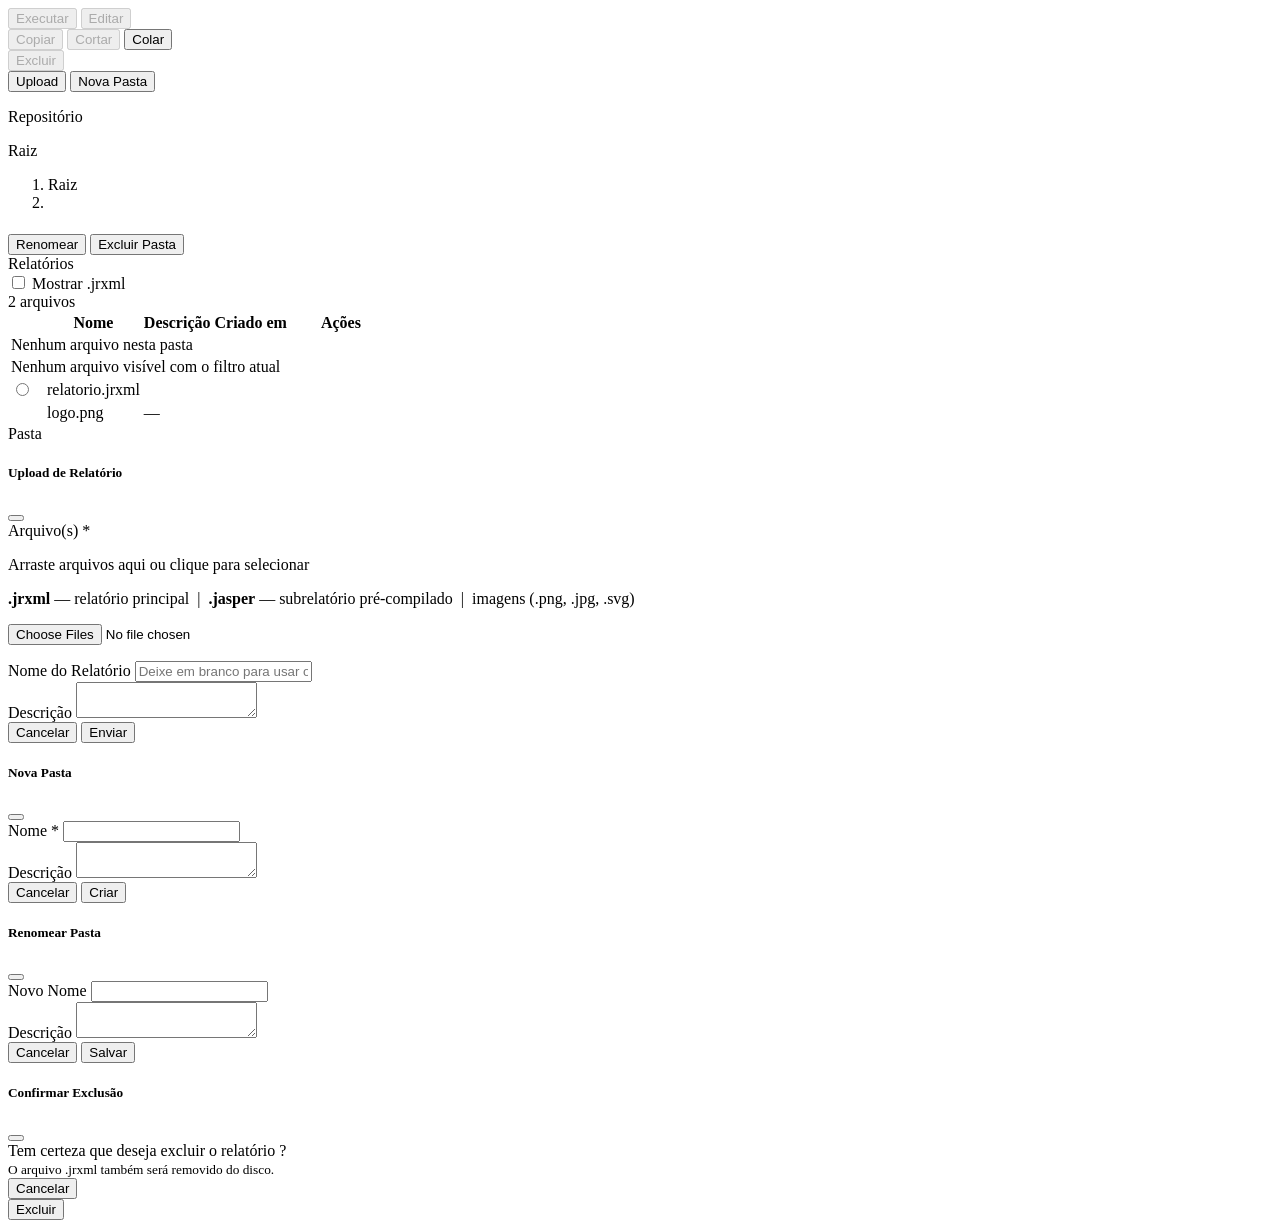
<file: jasper-runner/src/main/resources/templates/index.html>
<!DOCTYPE html>
<html xmlns:th="http://www.thymeleaf.org"
      xmlns:sec="http://www.thymeleaf.org/extras/spring-security">
<head th:replace="~{layout :: head('Biblioteca')}"></head>
<body class="d-flex flex-column vh-100">

<nav th:replace="~{layout :: navbar}"></nav>
<div th:replace="~{layout :: alerts}"></div>

<!-- ═══════════════════ TOOLBAR ═══════════════════ -->
<div class="jr-toolbar d-flex align-items-center gap-1 px-3 py-1 border-bottom">
    <button id="btn-run"    class="btn btn-sm btn-primary"        disabled onclick="runSelected()">
        <i class="bi bi-play-fill me-1"></i>Executar
    </button>
    <button id="btn-edit"   class="btn btn-sm btn-outline-secondary" disabled onclick="editSelected()">
        <i class="bi bi-pencil me-1"></i>Editar
    </button>
    <div class="vr mx-1"></div>
    <button id="btn-copy"   class="btn btn-sm btn-outline-secondary" disabled onclick="copySelected()">
        <i class="bi bi-copy me-1"></i>Copiar
    </button>
    <button id="btn-cut"    class="btn btn-sm btn-outline-secondary" disabled onclick="cutSelected()">
        <i class="bi bi-scissors me-1"></i>Cortar
    </button>
    <button id="btn-paste"  class="btn btn-sm btn-outline-secondary"
            th:disabled="${clipboard == null}" onclick="pasteSelected()">
        <i class="bi bi-clipboard-check me-1"></i>Colar
    </button>
    <div class="vr mx-1"></div>
    <button id="btn-delete" class="btn btn-sm btn-outline-danger"  disabled onclick="confirmDelete()">
        <i class="bi bi-trash me-1"></i>Excluir
    </button>
    <div class="vr mx-1"></div>
    <button class="btn btn-sm btn-success" data-bs-toggle="modal" data-bs-target="#uploadModal">
        <i class="bi bi-upload me-1"></i>Upload
    </button>
    <button class="btn btn-sm btn-outline-secondary" data-bs-toggle="modal" data-bs-target="#newFolderModal">
        <i class="bi bi-folder-plus me-1"></i>Nova Pasta
    </button>
</div>

<!-- ═══════════════════ LAYOUT PRINCIPAL ═══════════════════ -->
<div class="d-flex flex-grow-1 overflow-hidden">

    <!-- Sidebar – Árvore de Pastas -->
    <aside class="jr-sidebar border-end overflow-auto p-2">
        <p class="text-muted text-uppercase small fw-semibold px-2 mb-1">Repositório</p>

        <!-- Raiz -->
        <div th:class="'jr-folder-item rounded px-2 py-1' + (${currentFolder == null} ? ' active' : '')">
            <a th:href="@{/}" class="text-decoration-none d-flex align-items-center gap-1">
                <i class="bi bi-house-fill text-primary"></i>
                <span>Raiz</span>
            </a>
        </div>

        <!-- Pastas recursivas -->
        <div th:replace="~{index :: folderTree(${rootFolders}, 1)}"></div>
    </aside>

    <!-- Painel Principal -->
    <main class="flex-grow-1 overflow-auto p-3">

        <!-- Breadcrumb -->
        <nav aria-label="breadcrumb" th:if="${currentFolder != null}" class="mb-2">
            <ol class="breadcrumb mb-0">
                <li class="breadcrumb-item"><a th:href="@{/}">Raiz</a></li>
                <li class="breadcrumb-item active" th:text="${currentFolder.name}"></li>
            </ol>
        </nav>

        <!-- Cabeçalho Pasta -->
        <div class="d-flex align-items-center justify-content-between mb-3" th:if="${currentFolder != null}">
            <h5 class="mb-0">
                <i class="bi bi-folder2-open me-2 text-warning"></i>
                <span th:text="${currentFolder.name}"></span>
            </h5>
            <div class="d-flex gap-2">
                <button class="btn btn-sm btn-outline-secondary" data-bs-toggle="modal"
                        data-bs-target="#renameFolderModal">
                    <i class="bi bi-pencil"></i> Renomear
                </button>
                <button class="btn btn-sm btn-outline-danger" onclick="confirmDeleteFolder()">
                    <i class="bi bi-trash"></i> Excluir Pasta
                </button>
            </div>
        </div>

        <!-- Subpastas -->
        <div class="row g-2 mb-3" th:if="${not #lists.isEmpty(subFolders) and currentFolder != null}">
            <div class="col-auto" th:each="sf : ${subFolders}">
                <a th:href="@{'/folders/' + ${sf.id}}" class="btn btn-outline-warning btn-sm">
                    <i class="bi bi-folder-fill me-1"></i>
                    <span th:text="${sf.name}"></span>
                </a>
            </div>
        </div>

        <!-- Tabela de Relatórios -->
        <div class="card shadow-sm">
            <div class="card-header d-flex align-items-center justify-content-between py-2">
                <span class="fw-semibold">
                    <i class="bi bi-file-earmark-bar-graph me-1"></i>
                    <span th:text="${currentFolder != null ? currentFolder.name : 'Raiz'}">Relatórios</span>
                </span>
                <div class="d-flex align-items-center gap-3">
                    <div class="form-check mb-0">
                        <input class="form-check-input" type="checkbox" id="showJrxmlFilter">
                        <label class="form-check-label small" for="showJrxmlFilter">Mostrar .jrxml</label>
                    </div>
                    <span class="badge bg-secondary" id="reportsCountBadge">0 arquivo(s)</span>
                </div>
            </div>
            <div class="card-body p-0">
                <table class="table table-hover align-middle mb-0" id="reportsTable">
                    <thead class="table-light small text-muted">
                        <tr>
                            <th width="32"></th>
                            <th>Nome</th>
                            <th>Descrição</th>
                            <th>Criado em</th>
                            <th width="100">Ações</th>
                        </tr>
                    </thead>
                    <tbody>
                        <tr th:if="${#lists.isEmpty(reports) and #lists.isEmpty(resources)}">
                            <td colspan="5" class="text-center text-muted py-5">
                                <i class="bi bi-folder2-open fs-2 d-block mb-2"></i>
                                Nenhum arquivo nesta pasta
                            </td>
                        </tr>
                        <tr id="reportsFilterEmpty" class="d-none">
                            <td colspan="5" class="text-center text-muted py-5">
                                <i class="bi bi-funnel fs-2 d-block mb-2"></i>
                                Nenhum arquivo visível com o filtro atual
                            </td>
                        </tr>
                        <tr th:each="report : ${reports}"
                            th:id="'row-' + ${report.id}"
                            class="report-row"
                            th:classappend="${#strings.toLowerCase(report.fileName).endsWith('.jrxml')} ? ' is-jrxml' : ''"
                            th:data-id="${report.id}"
                            th:data-name="${report.fileName}"
                            onclick="selectReport(this)"
                            style="cursor:pointer">
                            <td>
                                <input type="radio" name="selReport"
                                       th:value="${report.id}" class="form-check-input">
                            </td>
                            <td>
                                <th:block th:replace="~{index :: fileIcon(${report.fileName})}"></th:block>
                                <span th:text="${report.fileName}">relatorio.jrxml</span>
                            </td>
                            <td class="text-muted small" th:text="${report.description}"></td>
                            <td class="text-muted small"
                                th:text="${T(com.seudominio.jasperrunner.util.AppTimeZone).formatStoredUtc(report.displayDate)}"></td>
                            <td>
                                <a th:href="@{'/reports/' + ${report.id} + '/params'}"
                                   class="btn btn-sm btn-primary py-0 px-2" title="Executar"
                                   onclick="event.stopPropagation()">
                                    <i class="bi bi-play-fill"></i>
                                </a>
                                <a th:href="@{'/reports/' + ${report.id} + '/edit'}"
                                   class="btn btn-sm btn-outline-secondary py-0 px-2 ms-1" title="Editar"
                                   onclick="event.stopPropagation()">
                                    <i class="bi bi-pencil"></i>
                                </a>
                            </td>
                        </tr>
                        <tr th:each="res : ${resources}"
                            class="report-row resource-row"
                            th:classappend="${#strings.toLowerCase(res.fileName).endsWith('.jrxml')} ? ' is-jrxml' : ''"
                            th:data-name="${res.fileName}">
                            <td></td>
                            <td>
                                <th:block th:replace="~{index :: fileIcon(${res.fileName})}"></th:block>
                                <span th:text="${res.fileName}">logo.png</span>
                            </td>
                            <td class="text-muted small">—</td>
                            <td class="text-muted small"
                                th:text="${T(com.seudominio.jasperrunner.util.AppTimeZone).formatLocal(res.lastModified)}"></td>
                            <td></td>
                        </tr>
                    </tbody>
                </table>
            </div>
        </div>
    </main>
</div>

<!-- ═══════════════ ÍCONE POR EXTENSÃO ═══════════════ -->
<th:block th:fragment="fileIcon(fileName)">
    <i class="bi me-1" th:class="${T(com.seudominio.jasperrunner.util.FileTypeIcons).iconClasses(fileName)}"></i>
</th:block>

<!-- ═══════════════ ÁRVORE DE PASTAS (FRAGMENT RECURSIVO) ═══════════════ -->
<th:block th:fragment="folderTree(folders, depth)">
    <div th:each="folder : ${folders}" th:class="'ps-' + ${depth * 2}">
        <div th:class="'jr-folder-item rounded px-2 py-1'
                      + (${currentFolder != null and currentFolder.id == folder.id} ? ' active' : '')">
            <div class="d-flex align-items-center">
                <span th:if="${not #lists.isEmpty(folder.children)}"
                      class="jr-toggle me-1 text-muted" style="cursor:pointer"
                      onclick="toggleFolder(this)">
                    <i class="bi bi-chevron-right small"></i>
                </span>
                <i class="bi bi-folder-fill text-warning me-1"
                   th:classappend="${#lists.isEmpty(folder.children)} ? '' : ' d-none'"></i>
                <a th:href="@{'/folders/' + ${folder.id}}"
                   class="text-decoration-none text-dark flex-grow-1 small"
                   th:text="${folder.name}">Pasta</a>
            </div>
        </div>
        <div th:if="${not #lists.isEmpty(folder.children)}"
             class="jr-subtree" style="display:none">
            <div th:replace="~{index :: folderTree(${folder.children}, ${depth + 1})}"></div>
        </div>
    </div>
</th:block>

<!-- ═══════════════ MODAL: UPLOAD ═══════════════ -->
<div class="modal fade" id="uploadModal" tabindex="-1">
    <div class="modal-dialog">
        <div class="modal-content">
            <div class="modal-header">
                <h5 class="modal-title"><i class="bi bi-upload me-2"></i>Upload de Relatório</h5>
                <button type="button" class="btn-close" data-bs-dismiss="modal"></button>
            </div>
            <form id="uploadForm" th:action="@{/reports/upload}" method="post" enctype="multipart/form-data">
                <input type="hidden" th:name="${_csrf.parameterName}" th:value="${_csrf.token}">
                <div class="modal-body">
                    <div class="mb-3">
                        <label class="form-label fw-semibold">Arquivo(s) <span class="text-danger">*</span></label>
                        <div id="uploadDropZone" class="jr-upload-dropzone border border-2 border-dashed rounded p-4 text-center">
                            <i class="bi bi-cloud-arrow-up fs-1 text-muted d-block mb-2"></i>
                            <p class="mb-1 text-muted">
                                Arraste arquivos aqui ou
                                <span class="text-primary fw-semibold">clique para selecionar</span>
                            </p>
                            <p class="form-text mb-0">
                                <strong>.jrxml</strong> — relatório principal &nbsp;|&nbsp;
                                <strong>.jasper</strong> — subrelatório pré-compilado &nbsp;|&nbsp;
                                imagens (.png, .jpg, .svg)
                            </p>
                            <input type="file" id="uploadFileInput" name="file" class="d-none" multiple
                                   accept=".jrxml,.jasper,.png,.jpg,.jpeg,.svg,.ttf" required>
                            <ul id="uploadFileList" class="list-unstyled mt-3 mb-0 text-start small"></ul>
                        </div>
                    </div>
                    <div id="uploadMetaFields">
                        <div class="mb-3" id="uploadNameField">
                            <label class="form-label fw-semibold">Nome do Relatório</label>
                            <input type="text" id="uploadNameInput" name="name" class="form-control"
                                   placeholder="Deixe em branco para usar o nome do arquivo">
                        </div>
                        <div class="mb-3" id="uploadDescField">
                            <label class="form-label fw-semibold">Descrição</label>
                            <textarea id="uploadDescInput" name="description" class="form-control" rows="2"></textarea>
                        </div>
                    </div>
                    <input type="hidden" name="folderId" id="uploadFolderId"
                           th:value="${currentFolder != null ? currentFolder.id : ''}">
                </div>
                <div class="modal-footer">
                    <button type="button" class="btn btn-secondary" data-bs-dismiss="modal">Cancelar</button>
                    <button type="submit" id="uploadSubmitBtn" class="btn btn-primary">
                        <i class="bi bi-upload me-1"></i>Enviar
                    </button>
                </div>
            </form>
        </div>
    </div>
</div>

<!-- ═══════════════ MODAL: NOVA PASTA ═══════════════ -->
<div class="modal fade" id="newFolderModal" tabindex="-1">
    <div class="modal-dialog">
        <div class="modal-content">
            <div class="modal-header">
                <h5 class="modal-title"><i class="bi bi-folder-plus me-2"></i>Nova Pasta</h5>
                <button type="button" class="btn-close" data-bs-dismiss="modal"></button>
            </div>
            <form th:action="@{/folders/new}" method="post">
                <input type="hidden" th:name="${_csrf.parameterName}" th:value="${_csrf.token}">
                <div class="modal-body">
                    <div class="mb-3">
                        <label class="form-label fw-semibold">Nome <span class="text-danger">*</span></label>
                        <input type="text" name="name" class="form-control" required>
                    </div>
                    <div class="mb-3">
                        <label class="form-label fw-semibold">Descrição</label>
                        <textarea name="description" class="form-control" rows="2"></textarea>
                    </div>
                    <input type="hidden" name="parentId"
                           th:value="${currentFolder != null ? currentFolder.id : ''}">
                </div>
                <div class="modal-footer">
                    <button type="button" class="btn btn-secondary" data-bs-dismiss="modal">Cancelar</button>
                    <button type="submit" class="btn btn-primary">Criar</button>
                </div>
            </form>
        </div>
    </div>
</div>

<!-- ═══════════════ MODAL: RENOMEAR PASTA ═══════════════ -->
<div class="modal fade" id="renameFolderModal" tabindex="-1" th:if="${currentFolder != null}">
    <div class="modal-dialog">
        <div class="modal-content">
            <div class="modal-header">
                <h5 class="modal-title"><i class="bi bi-pencil me-2"></i>Renomear Pasta</h5>
                <button type="button" class="btn-close" data-bs-dismiss="modal"></button>
            </div>
            <form th:action="@{'/folders/' + ${currentFolder.id} + '/rename'}" method="post">
                <input type="hidden" th:name="${_csrf.parameterName}" th:value="${_csrf.token}">
                <div class="modal-body">
                    <div class="mb-3">
                        <label class="form-label fw-semibold">Novo Nome</label>
                        <input type="text" name="name" class="form-control"
                               th:value="${currentFolder.name}" required>
                    </div>
                    <div class="mb-3">
                        <label class="form-label fw-semibold">Descrição</label>
                        <textarea name="description" class="form-control" rows="2"
                                  th:text="${currentFolder.description}"></textarea>
                    </div>
                </div>
                <div class="modal-footer">
                    <button type="button" class="btn btn-secondary" data-bs-dismiss="modal">Cancelar</button>
                    <button type="submit" class="btn btn-primary">Salvar</button>
                </div>
            </form>
        </div>
    </div>
</div>

<!-- ═══════════════ MODAL: EXCLUIR RELATÓRIO ═══════════════ -->
<div class="modal fade" id="deleteModal" tabindex="-1">
    <div class="modal-dialog">
        <div class="modal-content">
            <div class="modal-header text-danger">
                <h5 class="modal-title"><i class="bi bi-exclamation-triangle-fill me-2"></i>Confirmar Exclusão</h5>
                <button type="button" class="btn-close" data-bs-dismiss="modal"></button>
            </div>
            <div class="modal-body">
                Tem certeza que deseja excluir o relatório
                <strong id="deleteReportName"></strong>?
                <br><small class="text-muted">O arquivo .jrxml também será removido do disco.</small>
            </div>
            <div class="modal-footer">
                <button type="button" class="btn btn-secondary" data-bs-dismiss="modal">Cancelar</button>
                <form id="deleteForm" method="post">
                    <input type="hidden" th:name="${_csrf.parameterName}" th:value="${_csrf.token}">
                    <button type="submit" class="btn btn-danger">
                        <i class="bi bi-trash me-1"></i>Excluir
                    </button>
                </form>
            </div>
        </div>
    </div>
</div>

<!-- ═══════════════ FORM: EXCLUIR PASTA ═══════════════ -->
<form id="deleteFolderForm" method="post" style="display:none"
      th:action="${currentFolder != null ? '/folders/' + currentFolder.id + '/delete' : '#'}">
    <input type="hidden" th:name="${_csrf.parameterName}" th:value="${_csrf.token}">
</form>

<th:block th:replace="~{layout :: scripts}"></th:block>
<script th:inline="javascript">
    let selectedId   = null;
    let selectedName = null;

    function clearReportSelection() {
        selectedId = selectedName = null;
        document.querySelectorAll('#reportsTable tbody tr.report-row').forEach(r => {
            r.classList.remove('table-active');
            const radio = r.querySelector('input[type=radio]');
            if (radio) radio.checked = false;
        });
        ['btn-run','btn-edit','btn-copy','btn-cut','btn-delete'].forEach(id => {
            document.getElementById(id).disabled = true;
        });
    }

    function applyJrxmlFilter() {
        const showJrxml = document.getElementById('showJrxmlFilter').checked;
        let visible = 0;

        document.querySelectorAll('#reportsTable tbody tr.report-row').forEach(row => {
            const isJrxml = row.classList.contains('is-jrxml');
            const show = !isJrxml || showJrxml;
            row.classList.toggle('d-none', !show);
            if (show) visible++;
            if (!show && row.dataset.id === selectedId) clearReportSelection();
        });

        const serverEmpty = document.querySelector('#reportsTable tbody tr:not(.report-row):not(#reportsFilterEmpty)');
        const filterEmpty = document.getElementById('reportsFilterEmpty');
        const hasReports  = document.querySelectorAll('#reportsTable tbody tr.report-row').length > 0;

        filterEmpty.classList.toggle('d-none', !hasReports || visible > 0);
        if (serverEmpty) serverEmpty.classList.toggle('d-none', visible === 0 && hasReports);

        document.getElementById('reportsCountBadge').textContent =
            visible + ' arquivo' + (visible === 1 ? '' : 's');
    }

    document.getElementById('showJrxmlFilter').addEventListener('change', applyJrxmlFilter);
    applyJrxmlFilter();

    function selectReport(row) {
        document.querySelectorAll('#reportsTable tbody tr').forEach(r => r.classList.remove('table-active'));
        row.classList.add('table-active');
        row.querySelector('input[type=radio]').checked = true;

        selectedId   = row.dataset.id;
        selectedName = row.dataset.name;

        ['btn-run','btn-edit','btn-copy','btn-cut','btn-delete'].forEach(id => {
            document.getElementById(id).disabled = false;
        });
    }

    function runSelected()    { if (selectedId) location.href = '/reports/' + selectedId + '/params'; }
    function editSelected()   { if (selectedId) location.href = '/reports/' + selectedId + '/edit'; }

    function copySelected() {
        if (!selectedId) return;
        postJson('/reports/' + selectedId + '/copy').then(() => {
            document.getElementById('btn-paste').disabled = false;
            showToast('Relatório copiado para a área de transferência.', 'info');
        });
    }

    function cutSelected() {
        if (!selectedId) return;
        postJson('/reports/' + selectedId + '/cut').then(() => {
            document.getElementById('btn-paste').disabled = false;
            showToast('Relatório recortado. Navegue até o destino e cole.', 'warning');
        });
    }

    function pasteSelected() {
        const currentFolderId = /*[[${currentFolder != null ? currentFolder.id : 'null'}]]*/ 'null';
        const url = '/reports/paste' + (currentFolderId !== 'null' ? '?folderId=' + currentFolderId : '');
        postJson(url).then(() => location.reload());
    }

    function confirmDelete() {
        if (!selectedId) return;
        document.getElementById('deleteReportName').textContent = selectedName;
        document.getElementById('deleteForm').action = '/reports/' + selectedId + '/delete';
        new bootstrap.Modal(document.getElementById('deleteModal')).show();
    }

    function confirmDeleteFolder() {
        if (confirm('Excluir esta pasta e todos os seus relatórios?')) {
            document.getElementById('deleteFolderForm').submit();
        }
    }

    function toggleFolder(btn) {
        const subtree = btn.closest('.jr-folder-item').nextElementSibling;
        if (!subtree) return;
        const isOpen = subtree.style.display !== 'none';
        subtree.style.display = isOpen ? 'none' : '';
        btn.querySelector('i').className = isOpen ? 'bi bi-chevron-right small' : 'bi bi-chevron-down small';
    }

    function postJson(url) {
        const csrfToken = document.querySelector('meta[name="_csrf"]')?.content || '';
        return fetch(url, { method: 'POST', headers: { 'X-CSRF-TOKEN': csrfToken } });
    }

    function showToast(message, type = 'success') {
        const colors = { success: 'bg-success', info: 'bg-info', warning: 'bg-warning', danger: 'bg-danger' };
        const div = document.createElement('div');
        div.className = 'position-fixed bottom-0 end-0 p-3';
        div.style.zIndex = 9999;
        div.innerHTML = `<div class="toast show text-white ${colors[type] || 'bg-secondary'}" role="alert">
            <div class="d-flex align-items-center px-3 py-2">
                <span class="me-auto">${message}</span>
                <button type="button" class="btn-close btn-close-white ms-2" onclick="this.closest('.position-fixed').remove()"></button>
            </div>
        </div>`;
        document.body.appendChild(div);
        setTimeout(() => div.remove(), 4000);
    }

    // ─── Upload: drag-and-drop e múltiplos arquivos ───
    const ACCEPTED_EXT = ['.jrxml', '.jasper', '.png', '.jpg', '.jpeg', '.svg', '.ttf'];

    const uploadForm      = document.getElementById('uploadForm');
    const uploadDropZone  = document.getElementById('uploadDropZone');
    const uploadFileInput = document.getElementById('uploadFileInput');
    const uploadFileList  = document.getElementById('uploadFileList');
    const uploadMetaFields = document.getElementById('uploadMetaFields');
    const uploadNameInput = document.getElementById('uploadNameInput');
    const uploadDescInput = document.getElementById('uploadDescInput');
    const uploadSubmitBtn = document.getElementById('uploadSubmitBtn');
    let uploadFiles = [];

    function stripExtension(filename) {
        const dot = filename.lastIndexOf('.');
        return dot > 0 ? filename.substring(0, dot) : filename;
    }

    function isAcceptedFile(file) {
        const name = file.name.toLowerCase();
        return ACCEPTED_EXT.some(ext => name.endsWith(ext));
    }

    function fileIcon(name) {
        const lower = name.toLowerCase();
        if (lower.endsWith('.jrxml') || lower.endsWith('.jasper')) return 'bi-file-earmark-bar-graph text-primary';
        if (lower.endsWith('.ttf')) return 'bi-fonts text-secondary';
        return 'bi-file-earmark-image text-success';
    }

    function mergeFiles(incoming) {
        const map = new Map(uploadFiles.map(f => [f.name + f.size, f]));
        incoming.filter(isAcceptedFile).forEach(f => map.set(f.name + f.size, f));
        uploadFiles = Array.from(map.values());
        syncFileInput();
        renderFileList();
        updateMetaFields();
    }

    function syncFileInput() {
        const dt = new DataTransfer();
        uploadFiles.forEach(f => dt.items.add(f));
        uploadFileInput.files = dt.files;
        uploadFileInput.required = uploadFiles.length === 0;
    }

    function renderFileList() {
        uploadFileList.innerHTML = '';
        uploadFiles.forEach((file, idx) => {
            const li = document.createElement('li');
            li.className = 'upload-file-item';
            li.innerHTML = `
                <i class="bi ${fileIcon(file.name)}"></i>
                <span class="flex-grow-1 text-truncate">${file.name}</span>
                <button type="button" class="btn btn-sm btn-link text-danger p-0" title="Remover"
                        data-idx="${idx}"><i class="bi bi-x-lg"></i></button>`;
            li.querySelector('button').addEventListener('click', (e) => {
                e.stopPropagation();
                uploadFiles.splice(idx, 1);
                syncFileInput();
                renderFileList();
                updateMetaFields();
            });
            uploadFileList.appendChild(li);
        });
    }

    function updateMetaFields() {
        const multiple = uploadFiles.length > 1;
        uploadMetaFields.style.display = multiple ? 'none' : '';
        if (multiple) {
            uploadNameInput.value = '';
            uploadDescInput.value = '';
        }
    }

    uploadDropZone.addEventListener('click', (e) => {
        if (e.target.closest('button')) return;
        uploadFileInput.click();
    });

    uploadFileInput.addEventListener('change', () => {
        mergeFiles(Array.from(uploadFileInput.files));
    });

    ['dragenter', 'dragover'].forEach(evt => {
        uploadDropZone.addEventListener(evt, (e) => {
            e.preventDefault();
            e.stopPropagation();
            uploadDropZone.classList.add('drag-over');
        });
    });

    ['dragleave', 'drop'].forEach(evt => {
        uploadDropZone.addEventListener(evt, (e) => {
            e.preventDefault();
            e.stopPropagation();
            uploadDropZone.classList.remove('drag-over');
        });
    });

    uploadDropZone.addEventListener('drop', (e) => {
        mergeFiles(Array.from(e.dataTransfer.files));
    });

    uploadForm.addEventListener('submit', async (e) => {
        e.preventDefault();

        const csrfParam = /*[[${_csrf.parameterName}]]*/ '_csrf';
        const csrfToken = /*[[${_csrf.token}]]*/ '';
        const folderId  = document.getElementById('uploadFolderId').value;
        const action    = uploadForm.action;
        const originalLabel = uploadSubmitBtn.innerHTML;

        const filesToSend = uploadFiles.length > 0
            ? uploadFiles
            : Array.from(uploadFileInput.files);

        if (filesToSend.length === 0) {
            showToast('Selecione pelo menos um arquivo.', 'warning');
            return;
        }

        uploadSubmitBtn.disabled = true;
        let uploaded = 0;

        for (const file of filesToSend) {
            uploadSubmitBtn.innerHTML = `<span class="spinner-border spinner-border-sm me-1"></span>${++uploaded}/${filesToSend.length}`;
            const fd = new FormData();
            fd.append('file', file);
            fd.append(csrfParam, csrfToken);
            if (filesToSend.length === 1) {
                const name = uploadNameInput.value.trim();
                const desc = uploadDescInput.value.trim();
                if (name) fd.append('name', name);
                else fd.append('name', stripExtension(file.name));
                if (desc) fd.append('description', desc);
            } else {
                fd.append('name', stripExtension(file.name));
            }
            if (folderId) fd.append('folderId', folderId);

            const resp = await fetch(action, {
                method: 'POST',
                body: fd,
                credentials: 'same-origin',
                headers: { 'X-Requested-With': 'XMLHttpRequest' }
            });
            let result;
            try {
                result = await resp.json();
            } catch (err) {
                showToast('Resposta inválida ao enviar "' + file.name + '".', 'danger');
                uploadSubmitBtn.disabled = false;
                uploadSubmitBtn.innerHTML = originalLabel;
                return;
            }
            if (!resp.ok || !result.success) {
                showToast(result.message || ('Erro ao enviar "' + file.name + '".'), 'danger');
                uploadSubmitBtn.disabled = false;
                uploadSubmitBtn.innerHTML = originalLabel;
                return;
            }
        }

        bootstrap.Modal.getInstance(document.getElementById('uploadModal'))?.hide();
        location.reload();
    });

    document.getElementById('uploadModal').addEventListener('hidden.bs.modal', () => {
        uploadFiles = [];
        syncFileInput();
        renderFileList();
        uploadNameInput.value = '';
        uploadDescInput.value = '';
        uploadMetaFields.style.display = '';
        uploadSubmitBtn.disabled = false;
        uploadSubmitBtn.innerHTML = '<i class="bi bi-upload me-1"></i>Enviar';
    });

    // Auto-expand pasta ativa na sidebar
    document.querySelectorAll('.jr-folder-item.active').forEach(item => {
        let parent = item.closest('.jr-subtree');
        while (parent) {
            parent.style.display = '';
            const toggle = parent.previousElementSibling?.querySelector('.jr-toggle');
            if (toggle) toggle.querySelector('i').className = 'bi bi-chevron-down small';
            parent = parent.parentElement?.closest('.jr-subtree');
        }
    });
</script>
</body>
</html>
</file>
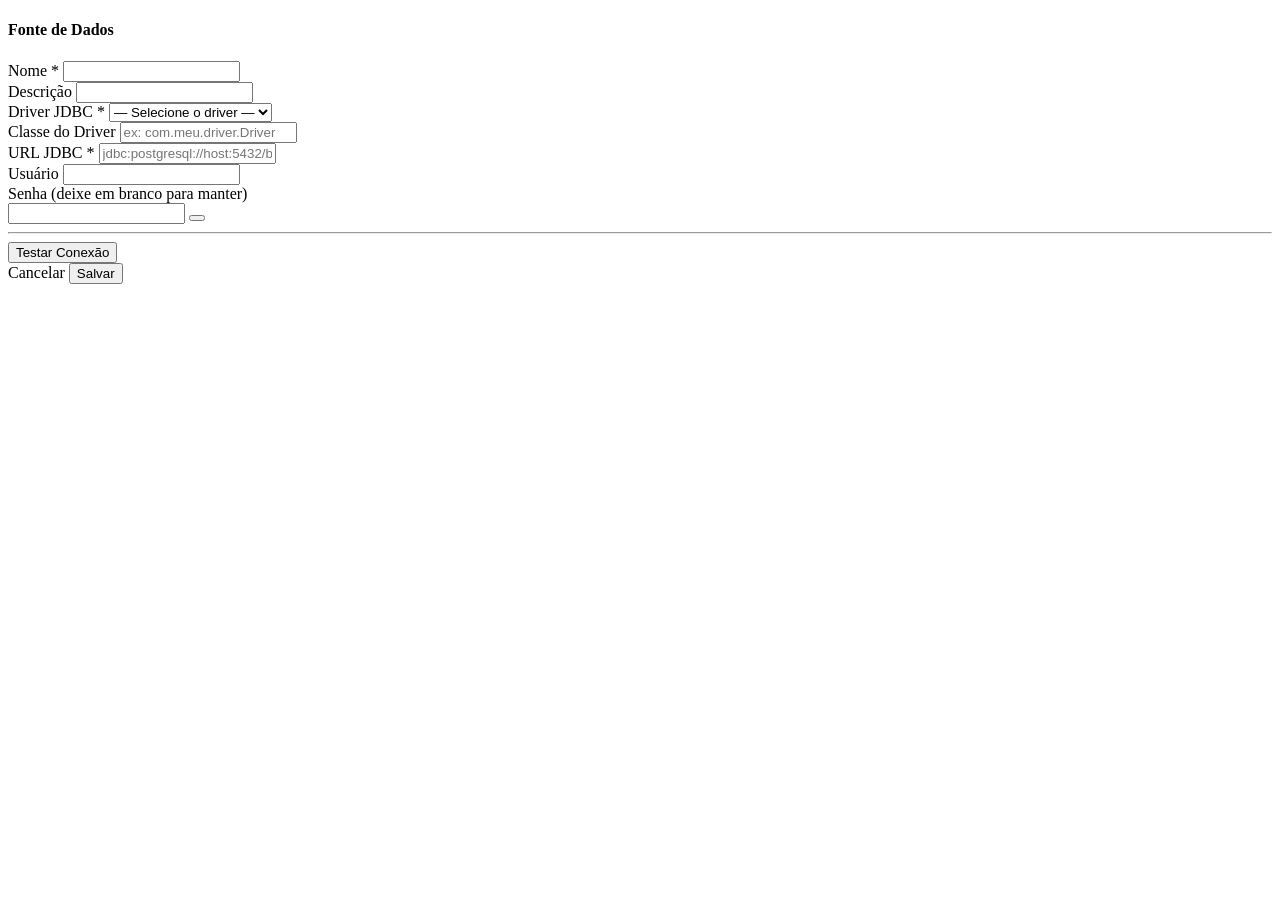
<file: jasper-runner/src/main/resources/templates/datasource-form.html>
<!DOCTYPE html>
<html xmlns:th="http://www.thymeleaf.org">
<head th:replace="~{layout :: head(${editing ? 'Editar Fonte de Dados' : 'Nova Fonte de Dados'})}"></head>
<body class="d-flex flex-column vh-100">

<nav th:replace="~{layout :: navbar}"></nav>
<div th:replace="~{layout :: alerts}"></div>

<div class="container-fluid flex-grow-1 overflow-auto">
    <div class="row justify-content-center mt-4">
        <div class="col-12 col-lg-8 col-xl-6">

            <div class="d-flex align-items-center gap-2 mb-4">
                <a th:href="@{/datasources}" class="btn btn-sm btn-outline-secondary">
                    <i class="bi bi-arrow-left"></i>
                </a>
                <h4 class="mb-0" th:text="${editing ? 'Editar Fonte de Dados' : 'Nova Fonte de Dados'}">
                    Fonte de Dados
                </h4>
            </div>

            <div class="card shadow-sm">
                <div class="card-body">
                    <!-- Formulário: POST para /datasources (novo) ou /datasources/{id} (edição) -->
                    <form th:action="${editing ? '/datasources/' + datasource.id : '/datasources'}"
                          method="post" id="dsForm">
                        <input type="hidden" th:name="${_csrf.parameterName}" th:value="${_csrf.token}">

                        <div class="row g-3">
                            <!-- Nome -->
                            <div class="col-12 col-md-6">
                                <label for="name" class="form-label fw-semibold">
                                    Nome <span class="text-danger">*</span>
                                </label>
                                <input type="text" id="name" name="name" class="form-control"
                                       th:value="${datasource.name}" required maxlength="100">
                            </div>

                            <!-- Descrição -->
                            <div class="col-12 col-md-6">
                                <label for="description" class="form-label fw-semibold">Descrição</label>
                                <input type="text" id="description" name="description" class="form-control"
                                       th:value="${datasource.description}" maxlength="200">
                            </div>

                            <!-- Driver JDBC -->
                            <div class="col-12">
                                <label for="driverClassName" class="form-label fw-semibold">
                                    Driver JDBC <span class="text-danger">*</span>
                                </label>
                                <select id="driverClassName" name="driverClassName"
                                        class="form-select" onchange="fillUrl(this)" required>
                                    <option value="">— Selecione o driver —</option>
                                    <option th:each="opt : ${driverOptions}"
                                            th:value="${opt[0]}"
                                            th:text="${opt[1]}"
                                            th:selected="${datasource.driverClassName == opt[0]}"></option>
                                    <option value="custom"
                                            th:selected="${datasource.driverClassName != null
                                                         and !#strings.isEmpty(datasource.driverClassName)
                                                         and !#lists.contains(driverOptions.![0], datasource.driverClassName)}">
                                        Outro (personalizado)
                                    </option>
                                </select>
                            </div>

                            <!-- Driver personalizado -->
                            <div class="col-12" id="customDriverRow"
                                 th:style="${datasource.driverClassName != null
                                            and !#strings.isEmpty(datasource.driverClassName)
                                            and !#lists.contains(driverOptions.![0], datasource.driverClassName)
                                            ? '' : 'display:none'}">
                                <label for="customDriver" class="form-label fw-semibold">Classe do Driver</label>
                                <input type="text" id="customDriver" class="form-control"
                                       th:value="${datasource.driverClassName}"
                                       placeholder="ex: com.meu.driver.Driver">
                            </div>

                            <!-- URL JDBC -->
                            <div class="col-12">
                                <label for="url" class="form-label fw-semibold">
                                    URL JDBC <span class="text-danger">*</span>
                                </label>
                                <input type="text" id="url" name="url" class="form-control font-monospace"
                                       th:value="${datasource.url}"
                                       placeholder="jdbc:postgresql://host:5432/banco"
                                       required maxlength="500">
                                <div class="form-text" id="urlExample"></div>
                            </div>

                            <!-- Usuário -->
                            <div class="col-12 col-md-6">
                                <label for="username" class="form-label fw-semibold">Usuário</label>
                                <input type="text" id="username" name="username" class="form-control"
                                       th:value="${datasource.username}" autocomplete="username">
                            </div>

                            <!-- Senha -->
                            <div class="col-12 col-md-6">
                                <label for="rawPassword" class="form-label fw-semibold">
                                    Senha
                                    <span th:if="${editing}" class="text-muted small fw-normal">
                                        (deixe em branco para manter)
                                    </span>
                                </label>
                                <div class="input-group">
                                    <input type="password" id="rawPassword" name="rawPassword"
                                           class="form-control" autocomplete="new-password">
                                    <button type="button" class="btn btn-outline-secondary"
                                            onclick="togglePassword()">
                                        <i class="bi bi-eye" id="pwdIcon"></i>
                                    </button>
                                </div>
                            </div>
                        </div>

                        <!-- Botões -->
                        <hr class="mt-4">
                        <div class="d-flex justify-content-between align-items-center">
                            <div>
                                <button type="button" class="btn btn-outline-info"
                                        onclick="testConnectionForm()">
                                    <i class="bi bi-lightning-charge me-1"></i>Testar Conexão
                                </button>
                                <span id="testResult" class="ms-2 small"></span>
                            </div>
                            <div class="d-flex gap-2">
                                <a th:href="@{/datasources}" class="btn btn-outline-secondary">
                                    <i class="bi bi-x-lg me-1"></i>Cancelar
                                </a>
                                <button type="submit" class="btn btn-primary">
                                    <i class="bi bi-floppy me-1"></i>Salvar
                                </button>
                            </div>
                        </div>
                    </form>
                </div>
            </div>

        </div>
    </div>
</div>

<th:block th:replace="~{layout :: scripts}"></th:block>
<script th:inline="javascript">
    const editing = /*[[${editing}]]*/ false;
    const dsId    = /*[[${datasource.id}]]*/ null;

    const urlExamples = {
        'org.postgresql.Driver':
            'jdbc:postgresql://localhost:5432/meu_banco',
        'com.mysql.cj.jdbc.Driver':
            'jdbc:mysql://localhost:3306/meu_banco?useSSL=false&serverTimezone=UTC',
        'com.microsoft.sqlserver.jdbc.SQLServerDriver':
            'jdbc:sqlserver://localhost:1433;databaseName=meu_banco',
        'org.h2.Driver':
            'jdbc:h2:file:./data/meu_banco'
    };

    function fillUrl(sel) {
        const url = document.getElementById('url');
        const ex  = document.getElementById('urlExample');
        if (urlExamples[sel.value]) {
            if (!url.value) url.value = urlExamples[sel.value];
            ex.textContent = 'Exemplo: ' + urlExamples[sel.value];
        } else {
            ex.textContent = '';
        }
    }

    function togglePassword() {
        const input = document.getElementById('rawPassword');
        const icon  = document.getElementById('pwdIcon');
        if (input.type === 'password') {
            input.type = 'text';
            icon.className = 'bi bi-eye-slash';
        } else {
            input.type = 'password';
            icon.className = 'bi bi-eye';
        }
    }

    function testConnectionForm() {
        const result = document.getElementById('testResult');

        if (editing && dsId) {
            result.textContent = 'Testando...';
            result.className = 'ms-2 small text-muted';

            fetch('/datasources/' + dsId + '/test', { method: 'POST' })
                .then(r => r.json())
                .then(data => {
                    result.textContent = data.success ? '✓ ' + data.message : '✗ ' + data.message;
                    result.className = 'ms-2 small ' + (data.success ? 'text-success' : 'text-danger');
                })
                .catch(() => {
                    result.textContent = '✗ Erro ao testar conexão';
                    result.className = 'ms-2 small text-danger';
                });
        } else {
            result.textContent = 'Salve primeiro para testar a conexão.';
            result.className = 'ms-2 small text-warning';
        }
    }

    // Inicializa exemplo de URL se tiver driver selecionado
    const sel = document.getElementById('driverClassName');
    if (sel.value && urlExamples[sel.value]) {
        document.getElementById('urlExample').textContent = 'Exemplo: ' + urlExamples[sel.value];
    }
</script>
</body>
</html>
</file>
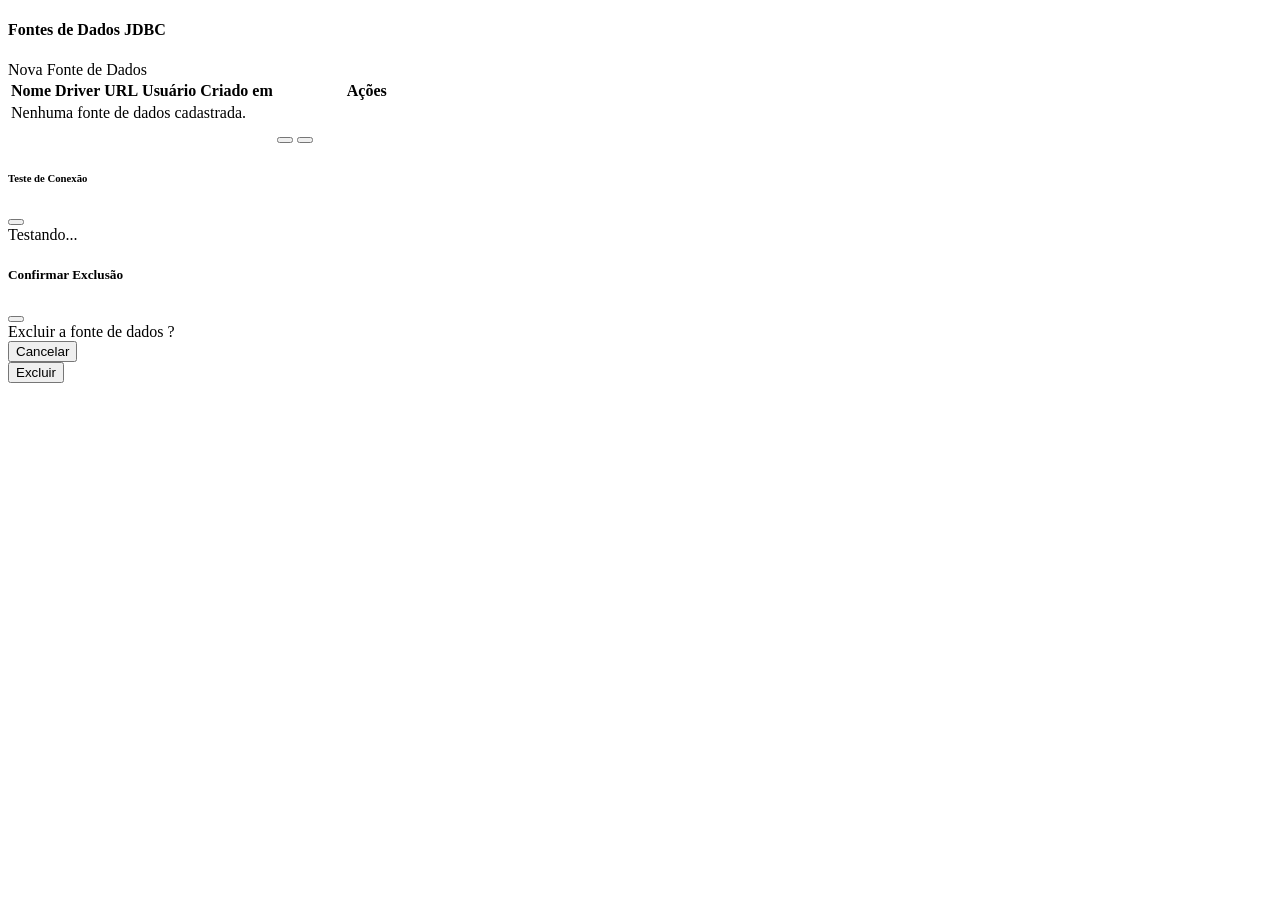
<file: jasper-runner/src/main/resources/templates/datasources.html>
<!DOCTYPE html>
<html xmlns:th="http://www.thymeleaf.org">
<head th:replace="~{layout :: head('Fontes de Dados')}"></head>
<body class="d-flex flex-column vh-100">

<nav th:replace="~{layout :: navbar}"></nav>
<div th:replace="~{layout :: alerts}"></div>

<div class="container-fluid flex-grow-1 overflow-auto p-4">

    <div class="d-flex align-items-center justify-content-between mb-4">
        <h4 class="mb-0">
            <i class="bi bi-database-fill me-2 text-primary"></i>Fontes de Dados JDBC
        </h4>
        <a th:href="@{/datasources/new}" class="btn btn-primary">
            <i class="bi bi-plus-lg me-1"></i>Nova Fonte de Dados
        </a>
    </div>

    <div class="card shadow-sm">
        <div class="card-body p-0">
            <table class="table table-hover align-middle mb-0">
                <thead class="table-light small text-muted">
                    <tr>
                        <th>Nome</th>
                        <th>Driver</th>
                        <th>URL</th>
                        <th>Usuário</th>
                        <th>Criado em</th>
                        <th width="180">Ações</th>
                    </tr>
                </thead>
                <tbody>
                    <tr th:if="${#lists.isEmpty(datasources)}">
                        <td colspan="6" class="text-center text-muted py-5">
                            <i class="bi bi-database-x fs-2 d-block mb-2"></i>
                            Nenhuma fonte de dados cadastrada.
                        </td>
                    </tr>
                    <tr th:each="ds : ${datasources}">
                        <td>
                            <i class="bi bi-database me-1 text-primary"></i>
                            <strong th:text="${ds.name}"></strong>
                            <div class="small text-muted" th:text="${ds.description}"></div>
                        </td>
                        <td class="small text-muted" th:text="${ds.driverClassName}"></td>
                        <td class="small" th:text="${ds.url}"></td>
                        <td class="small text-muted" th:text="${ds.username}"></td>
                        <td class="small text-muted"
                            th:text="${T(com.seudominio.jasperrunner.util.AppTimeZone).formatStoredUtc(ds.createdAt)}"></td>
                        <td>
                            <!-- Testar Conexão -->
                            <button class="btn btn-sm btn-outline-info py-0 px-2"
                                    th:data-id="${ds.id}"
                                    onclick="testConnection(this)"
                                    title="Testar Conexão">
                                <i class="bi bi-lightning-charge"></i>
                            </button>
                            <!-- Editar -->
                            <a th:href="@{'/datasources/' + ${ds.id} + '/edit'}"
                               class="btn btn-sm btn-outline-secondary py-0 px-2 ms-1" title="Editar">
                                <i class="bi bi-pencil"></i>
                            </a>
                            <!-- Excluir -->
                            <button class="btn btn-sm btn-outline-danger py-0 px-2 ms-1"
                                    th:data-id="${ds.id}"
                                    th:data-name="${ds.name}"
                                    onclick="confirmDelete(this)"
                                    title="Excluir">
                                <i class="bi bi-trash"></i>
                            </button>
                        </td>
                    </tr>
                </tbody>
            </table>
        </div>
    </div>

</div>

<!-- Modal resultado do teste -->
<div class="modal fade" id="testModal" tabindex="-1">
    <div class="modal-dialog modal-sm">
        <div class="modal-content">
            <div class="modal-header py-2" id="testModalHeader">
                <h6 class="modal-title mb-0" id="testModalTitle">Teste de Conexão</h6>
                <button type="button" class="btn-close" data-bs-dismiss="modal"></button>
            </div>
            <div class="modal-body small" id="testModalBody">Testando...</div>
        </div>
    </div>
</div>

<!-- Modal exclusão -->
<div class="modal fade" id="deleteModal" tabindex="-1">
    <div class="modal-dialog">
        <div class="modal-content">
            <div class="modal-header">
                <h5 class="modal-title text-danger">
                    <i class="bi bi-exclamation-triangle-fill me-2"></i>Confirmar Exclusão
                </h5>
                <button type="button" class="btn-close" data-bs-dismiss="modal"></button>
            </div>
            <div class="modal-body">
                Excluir a fonte de dados <strong id="deleteDsName"></strong>?
            </div>
            <div class="modal-footer">
                <button type="button" class="btn btn-secondary" data-bs-dismiss="modal">Cancelar</button>
                <form id="deleteForm" method="post">
                    <input type="hidden" th:name="${_csrf.parameterName}" th:value="${_csrf.token}">
                    <button type="submit" class="btn btn-danger">
                        <i class="bi bi-trash me-1"></i>Excluir
                    </button>
                </form>
            </div>
        </div>
    </div>
</div>

<th:block th:replace="~{layout :: scripts}"></th:block>
<script>
    function testConnection(btn) {
        const id = btn.dataset.id;
        const modal = new bootstrap.Modal(document.getElementById('testModal'));
        const header = document.getElementById('testModalHeader');
        const body   = document.getElementById('testModalBody');
        const title  = document.getElementById('testModalTitle');

        header.className = 'modal-header py-2 bg-light';
        title.textContent = 'Testando Conexão...';
        body.textContent  = 'Aguarde...';
        modal.show();

        fetch('/datasources/' + id + '/test', { method: 'POST' })
            .then(r => r.json())
            .then(data => {
                if (data.success) {
                    header.className = 'modal-header py-2 bg-success text-white';
                    title.textContent = 'Conexão OK';
                } else {
                    header.className = 'modal-header py-2 bg-danger text-white';
                    title.textContent = 'Falha na Conexão';
                }
                body.textContent = data.message;
            })
            .catch(() => {
                header.className = 'modal-header py-2 bg-danger text-white';
                title.textContent = 'Erro';
                body.textContent = 'Não foi possível completar o teste.';
            });
    }

    function confirmDelete(btn) {
        document.getElementById('deleteDsName').textContent = btn.dataset.name;
        document.getElementById('deleteForm').action = '/datasources/' + btn.dataset.id + '/delete';
        new bootstrap.Modal(document.getElementById('deleteModal')).show();
    }
</script>
</body>
</html>
</file>
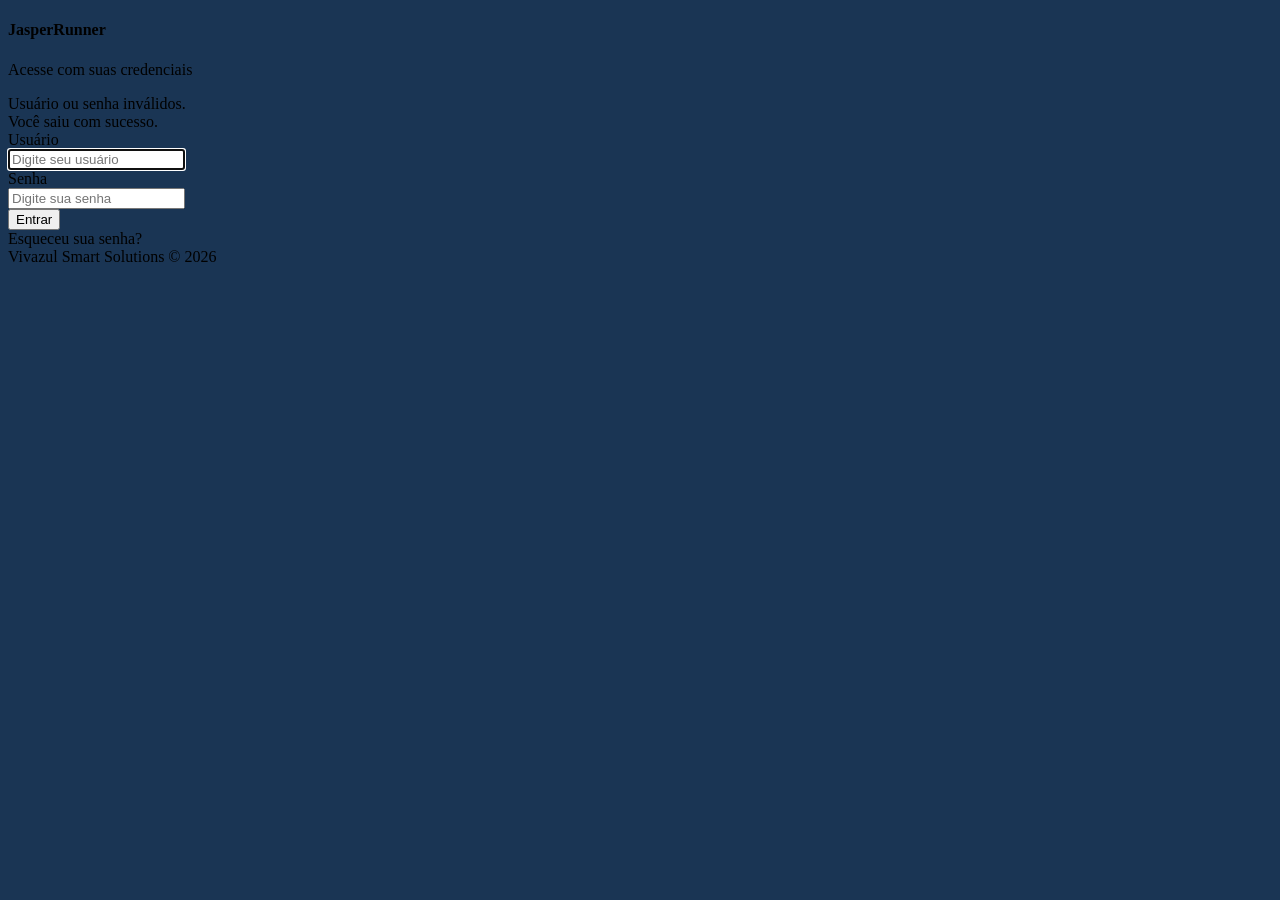
<file: jasper-runner/src/main/resources/templates/login.html>
<!DOCTYPE html>
<html xmlns:th="http://www.thymeleaf.org">
<head>
    <meta charset="UTF-8">
    <meta name="viewport" content="width=device-width, initial-scale=1.0">
    <link rel="icon" type="image/x-icon" th:href="@{/favicon.ico}">
    <title>Login — JasperRunner</title>
    <link rel="stylesheet" th:href="@{/webjars/bootstrap/css/bootstrap.min.css}">
    <link rel="stylesheet" th:href="@{/webjars/bootstrap-icons/font/bootstrap-icons.css}">
    <style>
        body { background: #1a3554; }
        .login-card { max-width: 380px; border-radius: 12px; }
        .login-brand { color: #fff; }
    </style>
</head>
<body class="d-flex align-items-center justify-content-center vh-100">

<div class="card login-card shadow-lg mx-auto">
    <div class="card-body p-4">

        <!-- Logo -->
        <div class="text-center mb-4">
            <i class="bi bi-bar-chart-fill text-primary" style="font-size:2.5rem"></i>
            <h4 class="fw-bold mt-2 mb-0">JasperRunner</h4>
            <p class="text-muted small">Acesse com suas credenciais</p>
        </div>

        <!-- Alerta de erro -->
        <div th:if="${param.error}"
             class="alert alert-danger py-2 small" role="alert">
            <i class="bi bi-exclamation-triangle-fill me-1"></i>
            Usuário ou senha inválidos.
        </div>

        <!-- Alerta de logout -->
        <div th:if="${param.logout}"
             class="alert alert-success py-2 small" role="alert">
            <i class="bi bi-check-circle-fill me-1"></i>
            Você saiu com sucesso.
        </div>

        <!-- Mensagem de sucesso (ex.: senha redefinida) -->
        <div th:if="${success}"
             class="alert alert-success py-2 small" role="alert">
            <i class="bi bi-check-circle-fill me-1"></i>
            <span th:text="${success}"></span>
        </div>

        <!-- Formulário -->
        <form th:action="@{/login}" method="post">
            <input type="hidden" th:name="${_csrf.parameterName}" th:value="${_csrf.token}">

            <div class="mb-3">
                <label for="username" class="form-label fw-semibold">Usuário</label>
                <div class="input-group">
                    <span class="input-group-text"><i class="bi bi-person"></i></span>
                    <input type="text" id="username" name="username"
                           class="form-control" required autofocus
                           placeholder="Digite seu usuário">
                </div>
            </div>

            <div class="mb-4">
                <label for="password" class="form-label fw-semibold">Senha</label>
                <div class="input-group">
                    <span class="input-group-text"><i class="bi bi-lock"></i></span>
                    <input type="password" id="password" name="password"
                           class="form-control" required
                           placeholder="Digite sua senha">
                </div>
            </div>

            <button type="submit" class="btn btn-primary w-100 fw-semibold">
                <i class="bi bi-box-arrow-in-right me-1"></i>Entrar
            </button>

            <div class="text-center mt-3">
                <a th:href="@{/password/forgot}" class="small text-decoration-none">
                    Esqueceu sua senha?
                </a>
            </div>
        </form>

    </div>
    <div class="card-footer text-center text-muted small py-2 bg-light">
        Vivazul Smart Solutions &copy; 2026
    </div>
</div>

<script th:src="@{/webjars/bootstrap/js/bootstrap.bundle.min.js}"></script>
</body>
</html>
</file>
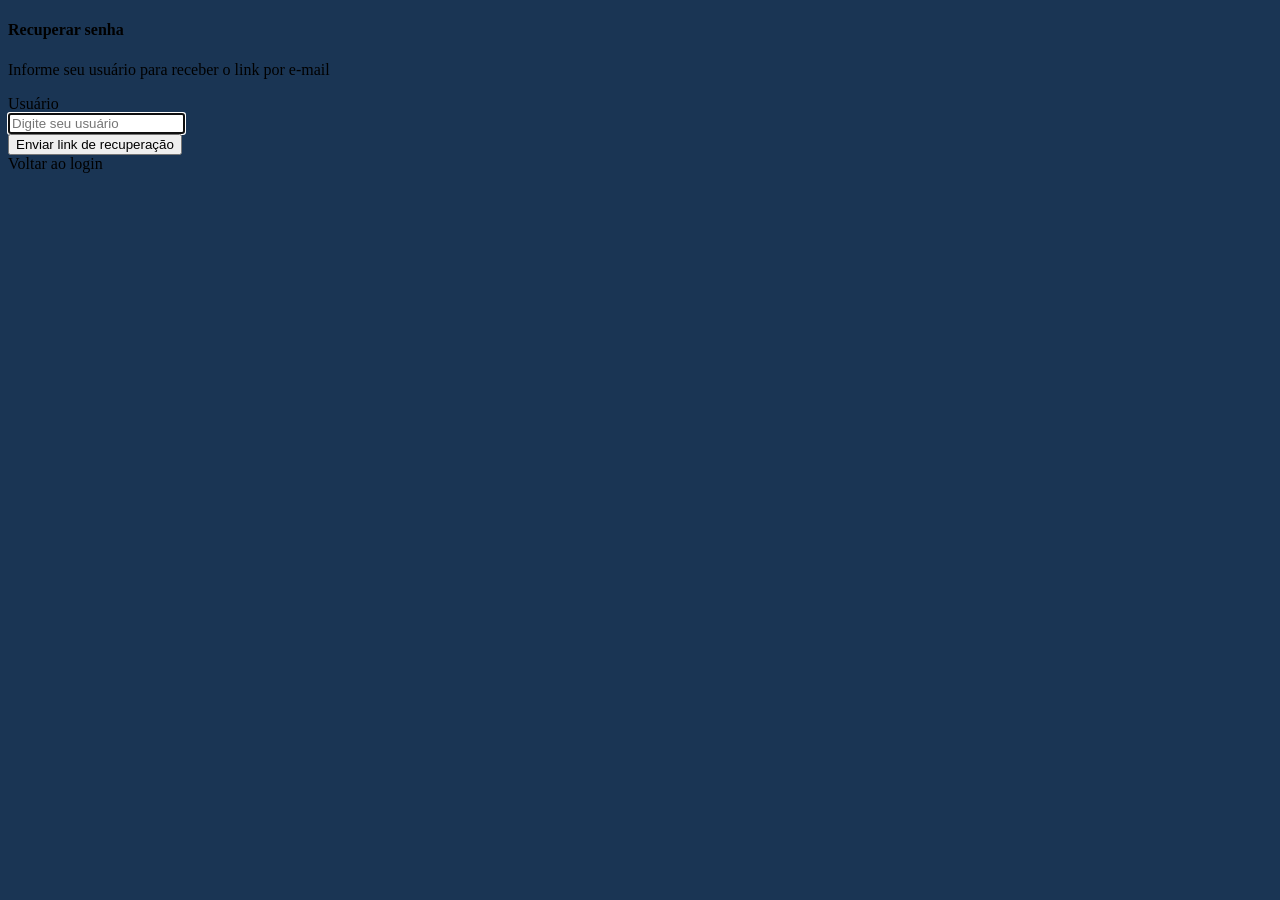
<file: jasper-runner/src/main/resources/templates/password-forgot.html>
<!DOCTYPE html>
<html xmlns:th="http://www.thymeleaf.org">
<head>
    <meta charset="UTF-8">
    <meta name="viewport" content="width=device-width, initial-scale=1.0">
    <link rel="icon" type="image/x-icon" th:href="@{/favicon.ico}">
    <title>Recuperar senha — JasperRunner</title>
    <link rel="stylesheet" th:href="@{/webjars/bootstrap/css/bootstrap.min.css}">
    <link rel="stylesheet" th:href="@{/webjars/bootstrap-icons/font/bootstrap-icons.css}">
    <style>
        body { background: #1a3554; }
        .login-card { max-width: 420px; border-radius: 12px; }
    </style>
</head>
<body class="d-flex align-items-center justify-content-center vh-100">

<div class="card login-card shadow-lg mx-auto">
    <div class="card-body p-4">

        <div class="text-center mb-4">
            <i class="bi bi-envelope-fill text-primary" style="font-size:2.5rem"></i>
            <h4 class="fw-bold mt-2 mb-0">Recuperar senha</h4>
            <p class="text-muted small">Informe seu usuário para receber o link por e-mail</p>
        </div>

        <form th:action="@{/password/forgot}" method="post" th:object="${forgotPasswordForm}">
            <input type="hidden" th:name="${_csrf.parameterName}" th:value="${_csrf.token}">

            <div class="mb-4">
                <label for="username" class="form-label fw-semibold">Usuário</label>
                <div class="input-group">
                    <span class="input-group-text"><i class="bi bi-person"></i></span>
                    <input type="text" id="username" class="form-control" th:field="*{username}"
                           th:classappend="${#fields.hasErrors('username')} ? 'is-invalid'"
                           required autofocus placeholder="Digite seu usuário">
                    <div class="invalid-feedback" th:if="${#fields.hasErrors('username')}" th:errors="*{username}"></div>
                </div>
            </div>

            <button type="submit" class="btn btn-primary w-100 fw-semibold mb-3">
                <i class="bi bi-send me-1"></i>Enviar link de recuperação
            </button>

            <div class="text-center">
                <a th:href="@{/login}" class="small text-decoration-none">
                    <i class="bi bi-arrow-left me-1"></i>Voltar ao login
                </a>
            </div>
        </form>

    </div>
</div>

<script th:src="@{/webjars/bootstrap/js/bootstrap.bundle.min.js}"></script>
</body>
</html>
</file>
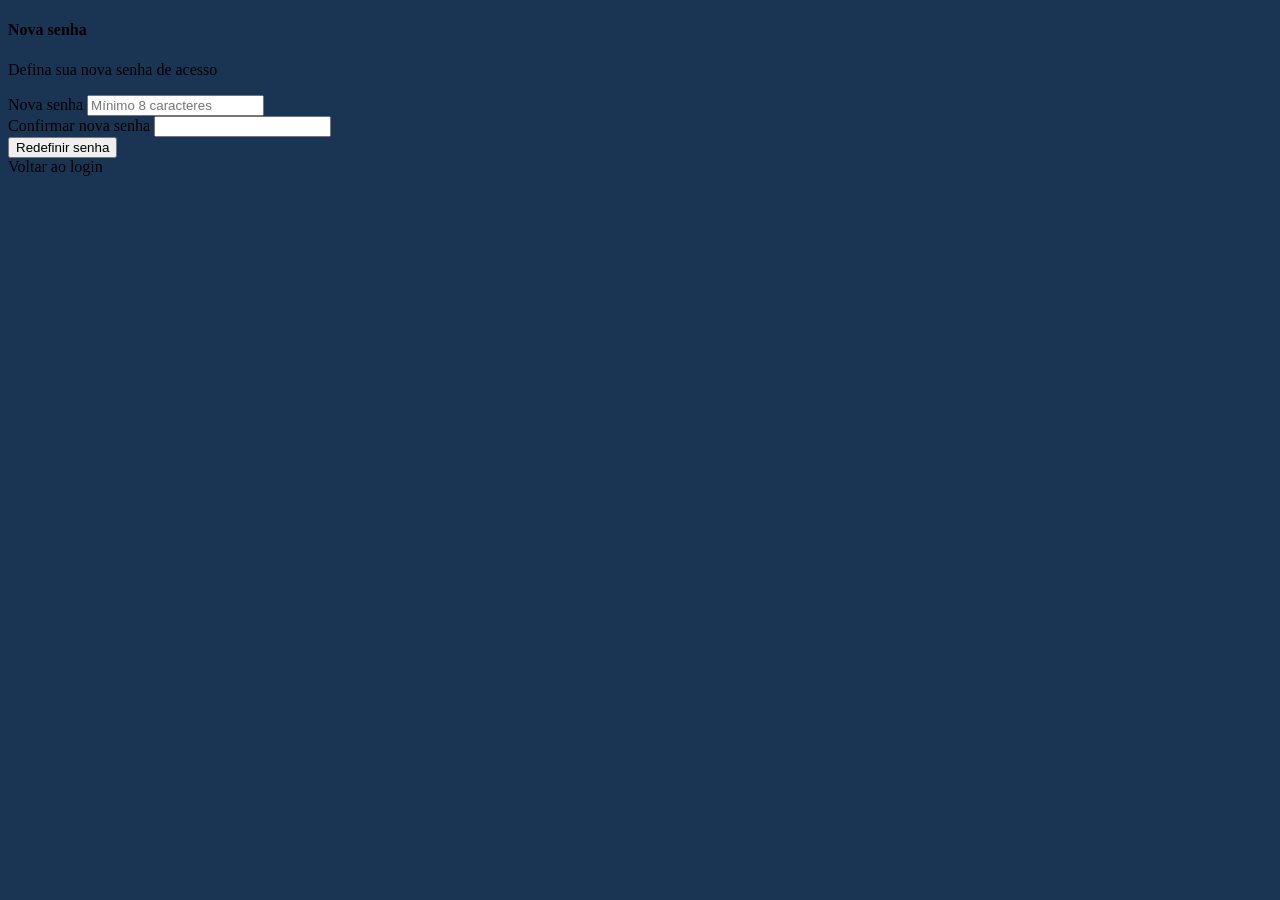
<file: jasper-runner/src/main/resources/templates/password-reset.html>
<!DOCTYPE html>
<html xmlns:th="http://www.thymeleaf.org">
<head>
    <meta charset="UTF-8">
    <meta name="viewport" content="width=device-width, initial-scale=1.0">
    <link rel="icon" type="image/x-icon" th:href="@{/favicon.ico}">
    <title>Redefinir senha — JasperRunner</title>
    <link rel="stylesheet" th:href="@{/webjars/bootstrap/css/bootstrap.min.css}">
    <link rel="stylesheet" th:href="@{/webjars/bootstrap-icons/font/bootstrap-icons.css}">
    <style>
        body { background: #1a3554; }
        .login-card { max-width: 420px; border-radius: 12px; }
    </style>
</head>
<body class="d-flex align-items-center justify-content-center vh-100">

<div class="card login-card shadow-lg mx-auto">
    <div class="card-body p-4">

        <div class="text-center mb-4">
            <i class="bi bi-key-fill text-primary" style="font-size:2.5rem"></i>
            <h4 class="fw-bold mt-2 mb-0">Nova senha</h4>
            <p class="text-muted small">Defina sua nova senha de acesso</p>
        </div>

        <div th:if="${error}" class="alert alert-danger py-2 small" role="alert">
            <i class="bi bi-exclamation-triangle-fill me-1"></i>
            <span th:text="${error}"></span>
        </div>

        <form th:if="${resetPasswordForm != null}"
              th:action="@{/password/reset}" method="post" th:object="${resetPasswordForm}">
            <input type="hidden" th:name="${_csrf.parameterName}" th:value="${_csrf.token}">
            <input type="hidden" th:field="*{token}">

            <div class="mb-3">
                <label for="newPassword" class="form-label fw-semibold">Nova senha</label>
                <input type="password" id="newPassword" class="form-control" th:field="*{newPassword}"
                       th:classappend="${#fields.hasErrors('newPassword')} ? 'is-invalid'"
                       required placeholder="Mínimo 8 caracteres">
                <div class="invalid-feedback" th:if="${#fields.hasErrors('newPassword')}" th:errors="*{newPassword}"></div>
            </div>

            <div class="mb-4">
                <label for="confirmPassword" class="form-label fw-semibold">Confirmar nova senha</label>
                <input type="password" id="confirmPassword" class="form-control" th:field="*{confirmPassword}"
                       th:classappend="${#fields.hasErrors('confirmPassword')} ? 'is-invalid'"
                       required>
                <div class="invalid-feedback" th:if="${#fields.hasErrors('confirmPassword')}" th:errors="*{confirmPassword}"></div>
            </div>

            <button type="submit" class="btn btn-primary w-100 fw-semibold mb-3">
                <i class="bi bi-check-lg me-1"></i>Redefinir senha
            </button>
        </form>

        <div class="text-center">
            <a th:href="@{/login}" class="small text-decoration-none">
                <i class="bi bi-arrow-left me-1"></i>Voltar ao login
            </a>
        </div>

    </div>
</div>

<script th:src="@{/webjars/bootstrap/js/bootstrap.bundle.min.js}"></script>
</body>
</html>
</file>
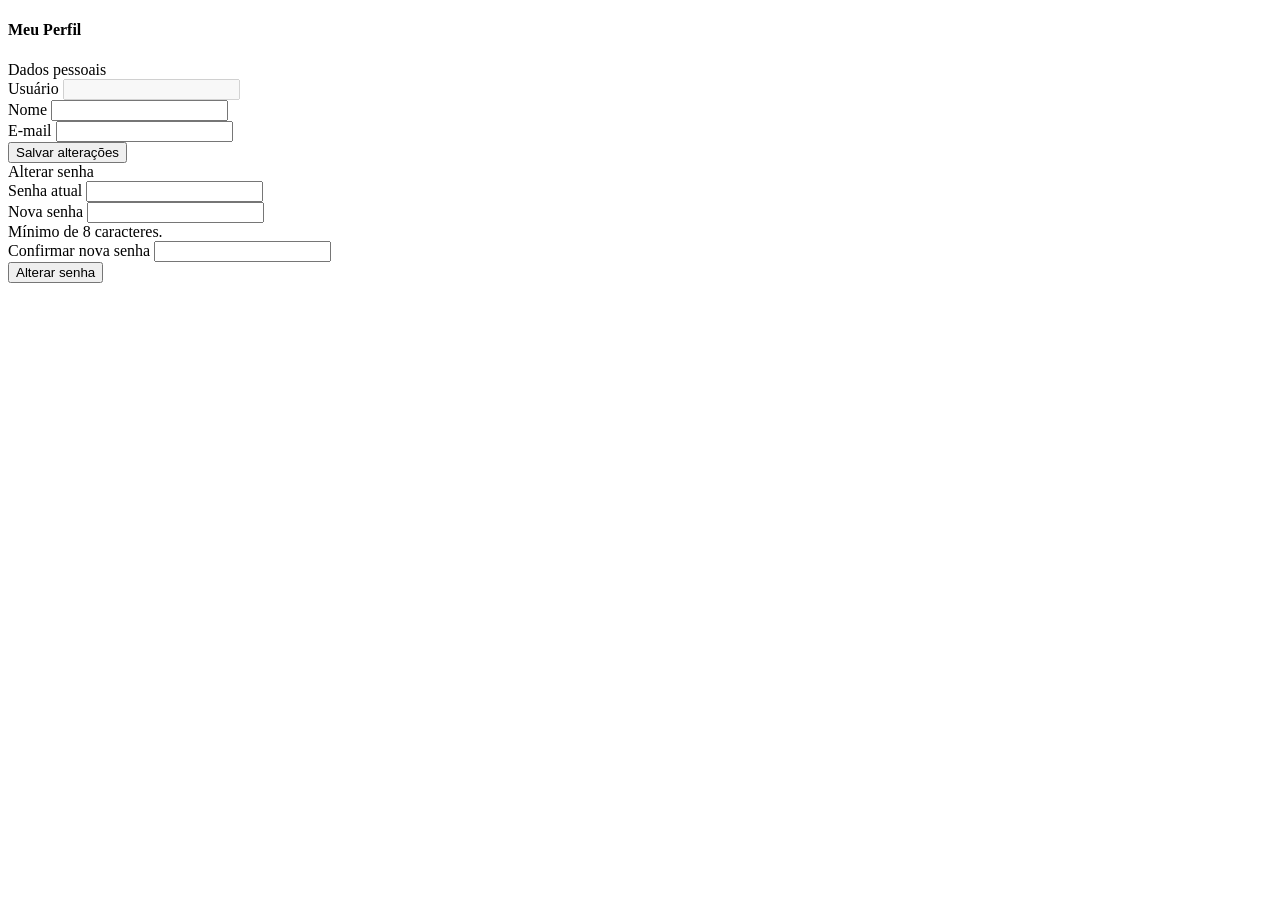
<file: jasper-runner/src/main/resources/templates/profile.html>
<!DOCTYPE html>
<html xmlns:th="http://www.thymeleaf.org"
      xmlns:sec="http://www.thymeleaf.org/extras/spring-security">
<head th:replace="~{layout :: head('Perfil')}"></head>
<body class="d-flex flex-column vh-100">

<nav th:replace="~{layout :: navbar}"></nav>
<div th:replace="~{layout :: alerts}"></div>

<main class="container py-4 flex-grow-1">
    <div class="row justify-content-center">
        <div class="col-lg-8">

            <h4 class="mb-4"><i class="bi bi-person-gear me-2"></i>Meu Perfil</h4>

            <div class="card shadow-sm mb-4">
                <div class="card-header fw-semibold">Dados pessoais</div>
                <div class="card-body">
                    <form th:action="@{/profile}" method="post" th:object="${profileForm}">
                        <input type="hidden" th:name="${_csrf.parameterName}" th:value="${_csrf.token}">

                        <div class="mb-3">
                            <label class="form-label">Usuário</label>
                            <input type="text" class="form-control" th:value="${user.username}" disabled>
                        </div>

                        <div class="mb-3">
                            <label for="name" class="form-label">Nome</label>
                            <input type="text" id="name" class="form-control" th:field="*{name}"
                                   th:classappend="${#fields.hasErrors('name')} ? 'is-invalid'">
                            <div class="invalid-feedback" th:if="${#fields.hasErrors('name')}" th:errors="*{name}"></div>
                        </div>

                        <div class="mb-3">
                            <label for="email" class="form-label">E-mail</label>
                            <input type="email" id="email" class="form-control" th:field="*{email}"
                                   th:classappend="${#fields.hasErrors('email')} ? 'is-invalid'">
                            <div class="invalid-feedback" th:if="${#fields.hasErrors('email')}" th:errors="*{email}"></div>
                        </div>

                        <button type="submit" class="btn btn-primary">
                            <i class="bi bi-check-lg me-1"></i>Salvar alterações
                        </button>
                    </form>
                </div>
            </div>

            <div class="card shadow-sm">
                <div class="card-header fw-semibold">Alterar senha</div>
                <div class="card-body">
                    <form th:action="@{/profile/change-password}" method="post" th:object="${changePasswordForm}">
                        <input type="hidden" th:name="${_csrf.parameterName}" th:value="${_csrf.token}">

                        <div class="mb-3">
                            <label for="currentPassword" class="form-label">Senha atual</label>
                            <input type="password" id="currentPassword" class="form-control"
                                   th:field="*{currentPassword}"
                                   th:classappend="${#fields.hasErrors('currentPassword')} ? 'is-invalid'">
                            <div class="invalid-feedback" th:if="${#fields.hasErrors('currentPassword')}" th:errors="*{currentPassword}"></div>
                        </div>

                        <div class="mb-3">
                            <label for="newPassword" class="form-label">Nova senha</label>
                            <input type="password" id="newPassword" class="form-control"
                                   th:field="*{newPassword}"
                                   th:classappend="${#fields.hasErrors('newPassword')} ? 'is-invalid'">
                            <div class="form-text">Mínimo de 8 caracteres.</div>
                            <div class="invalid-feedback" th:if="${#fields.hasErrors('newPassword')}" th:errors="*{newPassword}"></div>
                        </div>

                        <div class="mb-3">
                            <label for="confirmPassword" class="form-label">Confirmar nova senha</label>
                            <input type="password" id="confirmPassword" class="form-control"
                                   th:field="*{confirmPassword}"
                                   th:classappend="${#fields.hasErrors('confirmPassword')} ? 'is-invalid'">
                            <div class="invalid-feedback" th:if="${#fields.hasErrors('confirmPassword')}" th:errors="*{confirmPassword}"></div>
                        </div>

                        <button type="submit" class="btn btn-warning">
                            <i class="bi bi-key me-1"></i>Alterar senha
                        </button>
                    </form>
                </div>
            </div>

        </div>
    </div>
</main>

<th:block th:replace="~{layout :: scripts}"></th:block>
</body>
</html>
</file>
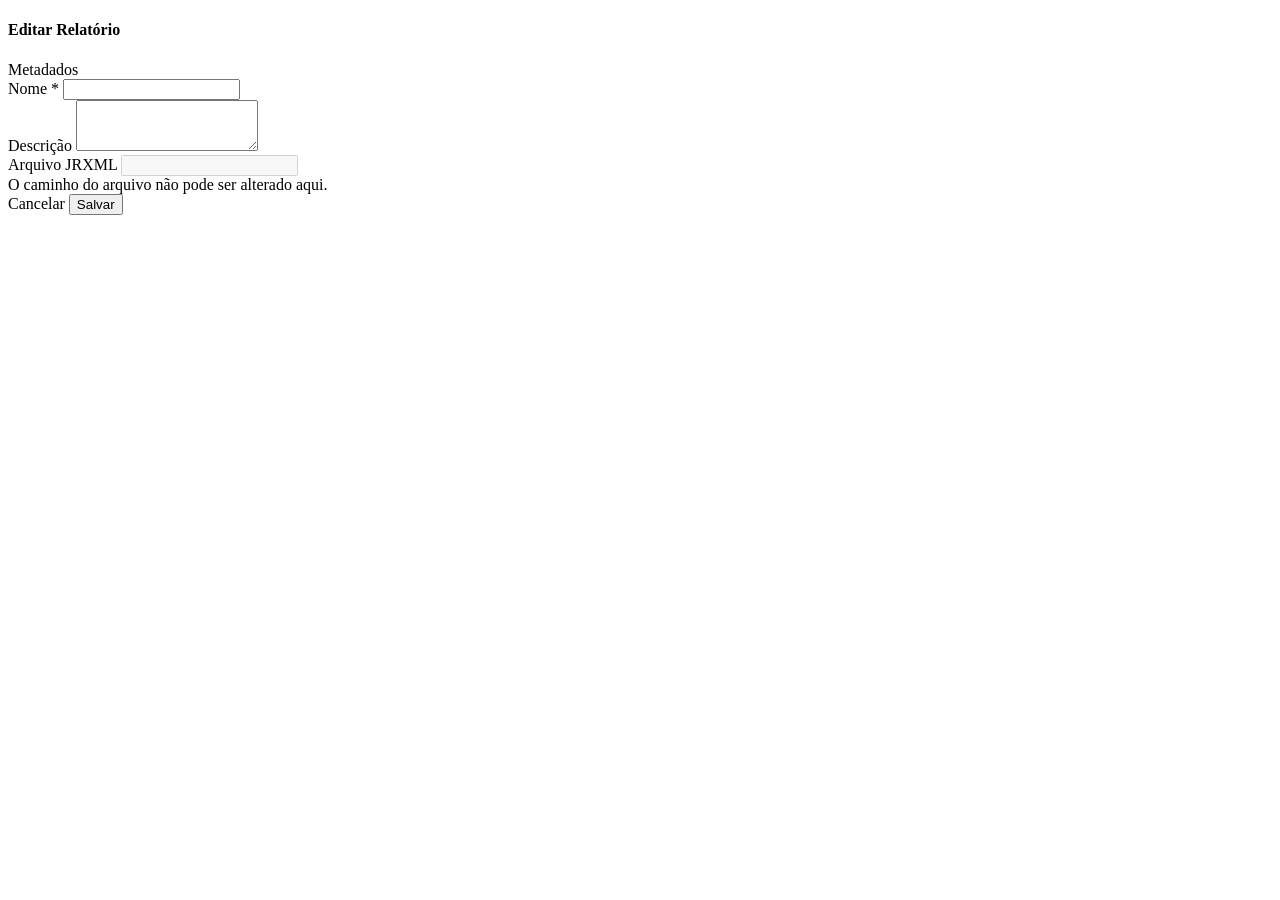
<file: jasper-runner/src/main/resources/templates/report-form.html>
<!DOCTYPE html>
<html xmlns:th="http://www.thymeleaf.org">
<head th:replace="~{layout :: head('Editar Relatório')}"></head>
<body class="d-flex flex-column vh-100">

<nav th:replace="~{layout :: navbar}"></nav>
<div th:replace="~{layout :: alerts}"></div>

<div class="container-fluid flex-grow-1 overflow-auto">
    <div class="row justify-content-center mt-4">
        <div class="col-12 col-lg-7 col-xl-5">

            <div class="d-flex align-items-center gap-2 mb-4">
                <a th:href="${report.folder != null ? '/folders/' + report.folder.id : '/'}"
                   class="btn btn-sm btn-outline-secondary">
                    <i class="bi bi-arrow-left"></i>
                </a>
                <h4 class="mb-0">
                    <i class="bi bi-pencil-square text-secondary me-2"></i>Editar Relatório
                </h4>
            </div>

            <div class="card shadow-sm">
                <div class="card-header fw-semibold">
                    <i class="bi bi-file-earmark-text me-2"></i>
                    <span th:text="${report.name}">Metadados</span>
                </div>
                <div class="card-body">
                    <form th:action="@{'/reports/' + ${report.id} + '/edit'}" method="post">
                        <input type="hidden" th:name="${_csrf.parameterName}" th:value="${_csrf.token}">

                        <div class="mb-3">
                            <label for="name" class="form-label fw-semibold">
                                Nome <span class="text-danger">*</span>
                            </label>
                            <input type="text" id="name" name="name" class="form-control"
                                   th:value="${report.name}" required>
                        </div>

                        <div class="mb-3">
                            <label for="description" class="form-label fw-semibold">Descrição</label>
                            <textarea id="description" name="description" class="form-control" rows="3"
                                      th:text="${report.description}"></textarea>
                        </div>

                        <div class="mb-3">
                            <label class="form-label fw-semibold text-muted">Arquivo JRXML</label>
                            <input type="text" class="form-control form-control-sm"
                                   th:value="${report.jrxmlPath}" readonly disabled>
                            <div class="form-text">O caminho do arquivo não pode ser alterado aqui.</div>
                        </div>

                        <div class="d-flex justify-content-between">
                            <a th:href="${report.folder != null ? '/folders/' + report.folder.id : '/'}"
                               class="btn btn-outline-secondary">
                                <i class="bi bi-x-lg me-1"></i>Cancelar
                            </a>
                            <button type="submit" class="btn btn-primary">
                                <i class="bi bi-floppy me-1"></i>Salvar
                            </button>
                        </div>
                    </form>
                </div>
            </div>

        </div>
    </div>
</div>

<th:block th:replace="~{layout :: scripts}"></th:block>
</body>
</html>
</file>
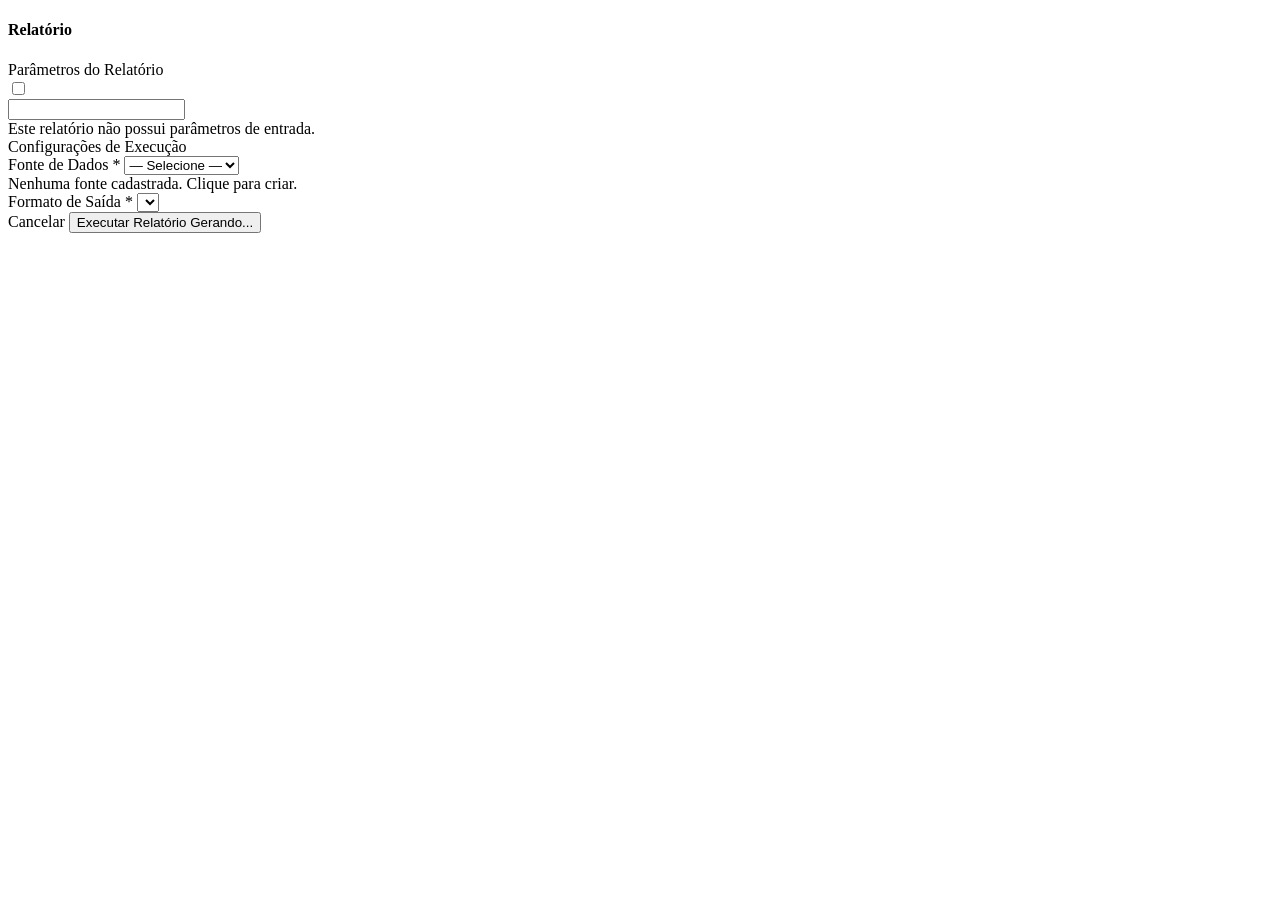
<file: jasper-runner/src/main/resources/templates/report-params.html>
<!DOCTYPE html>
<html xmlns:th="http://www.thymeleaf.org">
<head th:replace="~{layout :: head('Executar Relatório')}"></head>
<body class="d-flex flex-column vh-100">

<nav th:replace="~{layout :: navbar}"></nav>
<div th:replace="~{layout :: alerts}"></div>

<div class="container-fluid flex-grow-1 overflow-auto">
    <div class="row justify-content-center mt-4">
        <div class="col-12 col-lg-9 col-xl-7">

            <!-- Cabeçalho -->
            <div class="d-flex align-items-center gap-2 mb-4">
                <a th:href="${report.folder != null ? '/folders/' + report.folder.id : '/'}"
                   class="btn btn-sm btn-outline-secondary">
                    <i class="bi bi-arrow-left"></i>
                </a>
                <div>
                    <h4 class="mb-0">
                        <i class="bi bi-play-circle-fill text-primary me-2"></i>
                        <span th:text="${report.name}">Relatório</span>
                    </h4>
                    <small class="text-muted" th:text="${report.description}"></small>
                </div>
            </div>

            <!-- Formulário de execução -->
            <form th:action="@{'/reports/' + ${report.id} + '/run'}" method="post"
                  id="reportForm" onsubmit="showLoading()">
                <input type="hidden" th:name="${_csrf.parameterName}" th:value="${_csrf.token}">

                <!-- Card: Parâmetros -->
                <div class="card shadow-sm mb-4" th:if="${not #lists.isEmpty(parameters)}">
                    <div class="card-header fw-semibold">
                        <i class="bi bi-sliders me-2"></i>Parâmetros do Relatório
                    </div>
                    <div class="card-body">
                        <div class="row g-3">
                            <div th:each="rParam : ${parameters}" class="col-12 col-md-6">
                                <!-- Checkbox (Boolean) -->
                                <div th:if="${rParam.booleanType}" class="form-check mt-2">
                                    <input type="checkbox" class="form-check-input"
                                           th:name="${rParam.name}" th:id="${rParam.name}" value="true"
                                           th:checked="${'true' == rParam.defaultValueAsString}">
                                    <label class="form-check-label" th:for="${rParam.name}">
                                        <span th:text="${rParam.name}"></span>
                                        <span th:if="${rParam.description}"
                                              class="ms-1 text-muted small"
                                              th:title="${rParam.description}">
                                            <i class="bi bi-info-circle"></i>
                                        </span>
                                    </label>
                                </div>

                                <!-- Inputs numéricos, texto, data -->
                                <div th:unless="${rParam.booleanType}">
                                    <label th:for="${rParam.name}" class="form-label small fw-semibold">
                                        <span th:text="${rParam.name}"></span>
                                        <span class="badge bg-light text-muted border ms-1"
                                              th:text="${rParam.simpleTypeName}"></span>
                                        <i th:if="${rParam.description}"
                                           class="bi bi-info-circle text-muted ms-1"
                                           th:title="${rParam.description}"
                                           data-bs-toggle="tooltip"></i>
                                    </label>
                                    <input th:type="${rParam.inputType}"
                                           class="form-control form-control-sm"
                                           th:id="${rParam.name}"
                                           th:name="${rParam.name}"
                                           th:value="${rParam.defaultValueAsString}"
                                           th:step="${rParam.numberType ? 'any' : null}"
                                           autocomplete="off">
                                </div>
                            </div>
                        </div>
                    </div>
                </div>

                <!-- Sem parâmetros -->
                <div class="card shadow-sm mb-4" th:if="${#lists.isEmpty(parameters)}">
                    <div class="card-body text-center text-muted py-4">
                        <i class="bi bi-sliders fs-2 d-block mb-2"></i>
                        Este relatório não possui parâmetros de entrada.
                    </div>
                </div>

                <!-- Card: Configurações de Execução -->
                <div class="card shadow-sm mb-4">
                    <div class="card-header fw-semibold">
                        <i class="bi bi-gear me-2"></i>Configurações de Execução
                    </div>
                    <div class="card-body">
                        <div class="row g-3">
                            <!-- Fonte de Dados -->
                            <div class="col-12 col-md-7">
                                <label for="datasourceId" class="form-label fw-semibold">
                                    <i class="bi bi-database me-1"></i>Fonte de Dados
                                    <span class="text-danger">*</span>
                                </label>
                                <select name="datasourceId" id="datasourceId"
                                        class="form-select form-select-sm" required>
                                    <option value="">— Selecione —</option>
                                    <option th:each="ds : ${datasources}"
                                            th:value="${ds.id}"
                                            th:text="${ds.name}"></option>
                                </select>
                                <div class="form-text" th:if="${#lists.isEmpty(datasources)}">
                                    <a th:href="@{/datasources/new}" class="text-warning">
                                        <i class="bi bi-plus-circle me-1"></i>Nenhuma fonte cadastrada. Clique para criar.
                                    </a>
                                </div>
                            </div>

                            <!-- Formato de Saída -->
                            <div class="col-12 col-md-5">
                                <label for="outputFormat" class="form-label fw-semibold">
                                    <i class="bi bi-file-earmark-arrow-down me-1"></i>Formato de Saída
                                    <span class="text-danger">*</span>
                                </label>
                                <select name="outputFormat" id="outputFormat"
                                        class="form-select form-select-sm" required>
                                    <option th:each="fmt : ${formats}"
                                            th:value="${fmt}"
                                            th:text="${fmt}"
                                            th:selected="${fmt == 'PDF'}"></option>
                                </select>
                            </div>
                        </div>
                    </div>
                </div>

                <!-- Botões -->
                <div class="d-flex justify-content-between align-items-center mb-5">
                    <a th:href="${report.folder != null ? '/folders/' + report.folder.id : '/'}"
                       class="btn btn-outline-secondary">
                        <i class="bi bi-x-lg me-1"></i>Cancelar
                    </a>
                    <button type="submit" class="btn btn-primary px-4" id="btnExecutar">
                        <span id="btnText"><i class="bi bi-play-fill me-1"></i>Executar Relatório</span>
                        <span id="btnLoading" class="d-none">
                            <span class="spinner-border spinner-border-sm me-1"></span>Gerando...
                        </span>
                    </button>
                </div>
            </form>

        </div>
    </div>
</div>

<th:block th:replace="~{layout :: scripts}"></th:block>
<script>
    // Tooltips
    document.querySelectorAll('[data-bs-toggle="tooltip"]').forEach(el =>
        new bootstrap.Tooltip(el));

    function showLoading() {
        document.getElementById('btnText').classList.add('d-none');
        document.getElementById('btnLoading').classList.remove('d-none');
        document.getElementById('btnExecutar').disabled = true;
        // Reabilita após 30s como fallback
        setTimeout(() => {
            document.getElementById('btnText').classList.remove('d-none');
            document.getElementById('btnLoading').classList.add('d-none');
            document.getElementById('btnExecutar').disabled = false;
        }, 30000);
    }
</script>
</body>
</html>
</file>
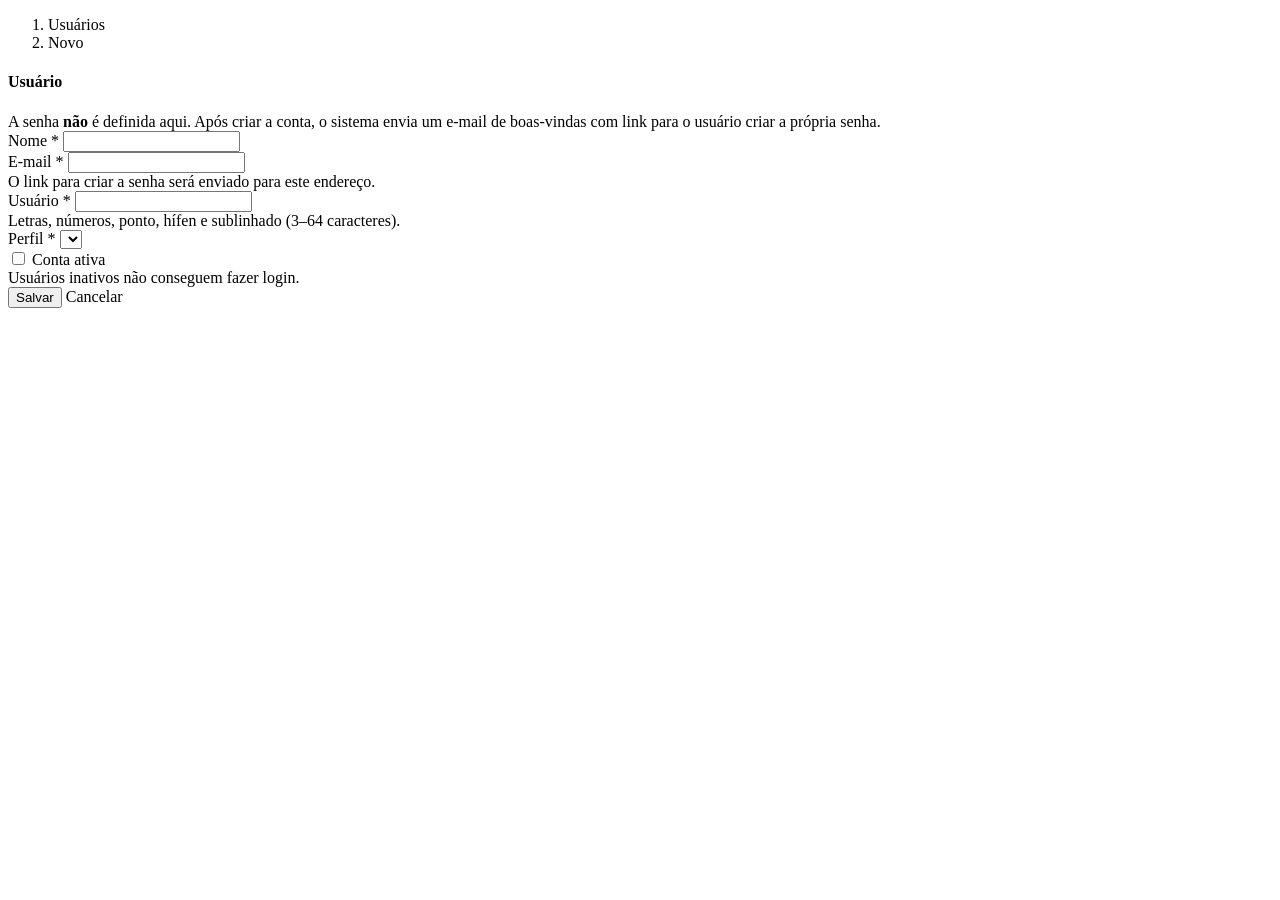
<file: jasper-runner/src/main/resources/templates/user-form.html>
<!DOCTYPE html>
<html xmlns:th="http://www.thymeleaf.org">
<head th:replace="~{layout :: head(${pageTitle})}"></head>
<body class="d-flex flex-column vh-100">

<nav th:replace="~{layout :: navbar}"></nav>
<div th:replace="~{layout :: alerts}"></div>

<main class="container py-4 flex-grow-1">
    <div class="row justify-content-center">
        <div class="col-lg-7">

            <nav aria-label="breadcrumb" class="mb-3">
                <ol class="breadcrumb mb-0">
                    <li class="breadcrumb-item"><a th:href="@{/users}">Usuários</a></li>
                    <li class="breadcrumb-item active" th:text="${editing} ? 'Editar' : 'Novo'">Novo</li>
                </ol>
            </nav>

            <h4 class="mb-4">
                <i th:class="${editing} ? 'bi bi-pencil me-2' : 'bi bi-person-plus me-2'"></i>
                <span th:text="${pageTitle}">Usuário</span>
            </h4>

            <div th:unless="${editing}" class="alert alert-info" role="alert">
                <i class="bi bi-envelope-check me-2"></i>
                A senha <strong>não</strong> é definida aqui. Após criar a conta, o sistema envia um e-mail de boas-vindas
                com link para o usuário criar a própria senha.
            </div>

            <div class="card shadow-sm">
                <div class="card-body">
                    <form th:action="${editing} ? @{/users/{id}/edit(id=${userId})} : @{/users/new}"
                          method="post" th:object="${userCreateForm}">
                        <input type="hidden" th:name="${_csrf.parameterName}" th:value="${_csrf.token}">

                        <div class="mb-3">
                            <label for="name" class="form-label fw-semibold">Nome <span class="text-danger">*</span></label>
                            <input type="text" id="name" class="form-control" th:field="*{name}"
                                   th:classappend="${#fields.hasErrors('name')} ? 'is-invalid'">
                            <div class="invalid-feedback" th:if="${#fields.hasErrors('name')}" th:errors="*{name}"></div>
                        </div>

                        <div class="mb-3">
                            <label for="email" class="form-label fw-semibold">E-mail <span class="text-danger">*</span></label>
                            <input type="email" id="email" class="form-control" th:field="*{email}"
                                   th:classappend="${#fields.hasErrors('email')} ? 'is-invalid'">
                            <div class="form-text" th:unless="${editing}">
                                O link para criar a senha será enviado para este endereço.
                            </div>
                            <div class="invalid-feedback" th:if="${#fields.hasErrors('email')}" th:errors="*{email}"></div>
                        </div>

                        <div class="mb-3">
                            <label for="username" class="form-label fw-semibold">Usuário <span class="text-danger">*</span></label>
                            <input type="text" id="username" class="form-control" th:field="*{username}"
                                   autocomplete="off"
                                   th:classappend="${#fields.hasErrors('username')} ? 'is-invalid'">
                            <div class="form-text">Letras, números, ponto, hífen e sublinhado (3–64 caracteres).</div>
                            <div class="invalid-feedback" th:if="${#fields.hasErrors('username')}" th:errors="*{username}"></div>
                        </div>

                        <div class="mb-3">
                            <label for="role" class="form-label fw-semibold">Perfil <span class="text-danger">*</span></label>
                            <select id="role" class="form-select" th:field="*{role}"
                                    th:classappend="${#fields.hasErrors('role')} ? 'is-invalid'">
                                <option th:each="r : ${roles}" th:value="${r}"
                                        th:text="${r.name() == 'ADMIN'} ? 'Administrador' : 'Usuário'"></option>
                            </select>
                            <div class="invalid-feedback" th:if="${#fields.hasErrors('role')}" th:errors="*{role}"></div>
                        </div>

                        <div class="mb-4">
                            <div class="form-check form-switch">
                                <input class="form-check-input" type="checkbox" id="enabled" th:field="*{enabled}">
                                <label class="form-check-label" for="enabled">Conta ativa</label>
                            </div>
                            <div class="form-text">Usuários inativos não conseguem fazer login.</div>
                        </div>

                        <div class="d-flex gap-2">
                            <button type="submit" class="btn btn-primary">
                                <i class="bi bi-check-lg me-1"></i>
                                <span th:text="${editing} ? 'Salvar alterações' : 'Criar e enviar e-mail'">Salvar</span>
                            </button>
                            <a th:href="@{/users}" class="btn btn-outline-secondary">Cancelar</a>
                        </div>
                    </form>
                </div>
            </div>
        </div>
    </div>
</main>

<th:block th:replace="~{layout :: scripts}"></th:block>
</body>
</html>
</file>
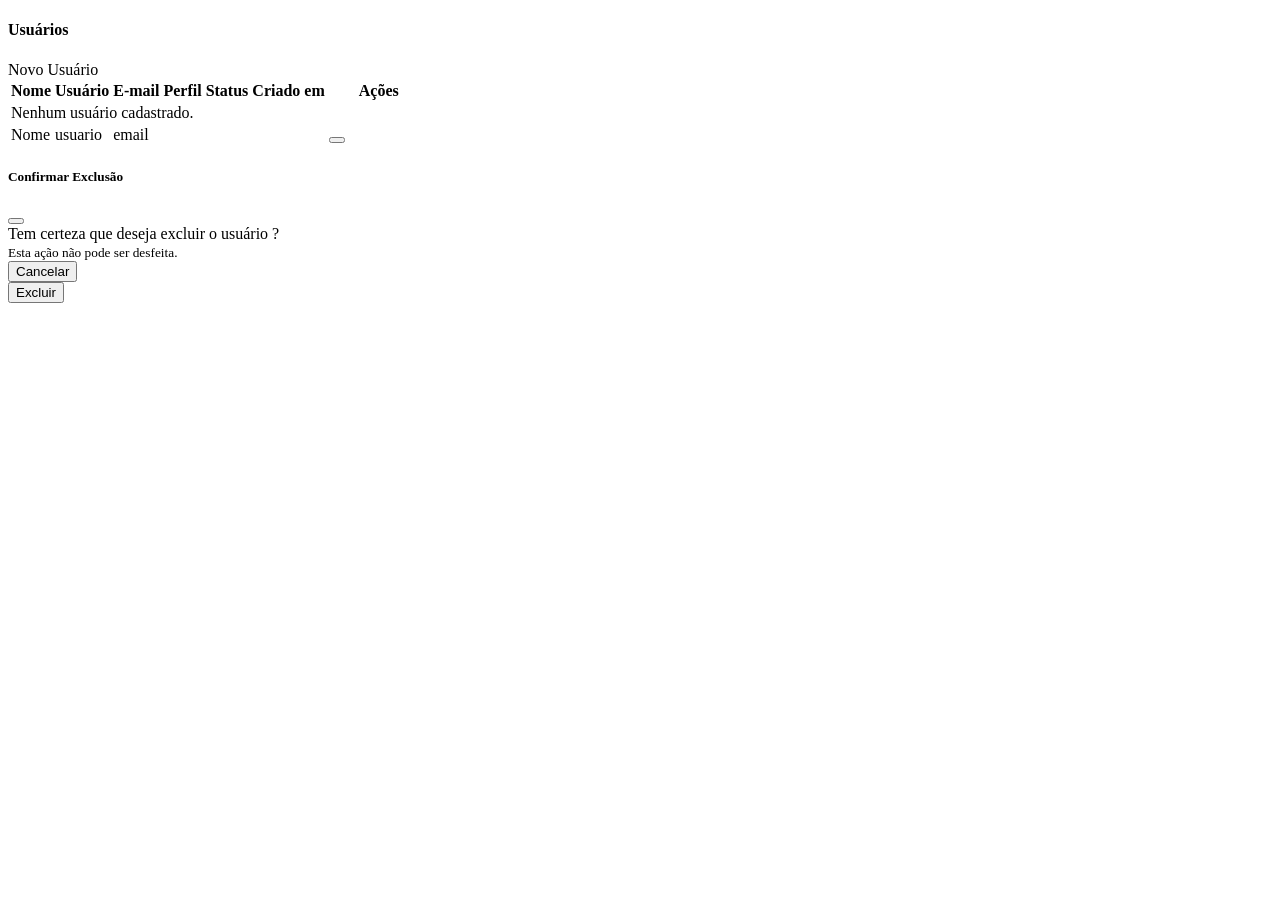
<file: jasper-runner/src/main/resources/templates/users.html>
<!DOCTYPE html>
<html xmlns:th="http://www.thymeleaf.org"
      xmlns:sec="http://www.thymeleaf.org/extras/spring-security">
<head th:replace="~{layout :: head('Usuários')}"></head>
<body class="d-flex flex-column vh-100">

<nav th:replace="~{layout :: navbar}"></nav>
<div th:replace="~{layout :: alerts}"></div>

<div class="container-fluid flex-grow-1 overflow-auto p-4">

    <div class="d-flex align-items-center justify-content-between mb-4">
        <h4 class="mb-0">
            <i class="bi bi-people-fill me-2 text-primary"></i>Usuários
        </h4>
        <a th:href="@{/users/new}" class="btn btn-primary">
            <i class="bi bi-person-plus me-1"></i>Novo Usuário
        </a>
    </div>

    <div class="card shadow-sm">
        <div class="card-body p-0">
            <table class="table table-hover align-middle mb-0">
                <thead class="table-light small text-muted">
                    <tr>
                        <th>Nome</th>
                        <th>Usuário</th>
                        <th>E-mail</th>
                        <th>Perfil</th>
                        <th>Status</th>
                        <th>Criado em</th>
                        <th width="100">Ações</th>
                    </tr>
                </thead>
                <tbody>
                    <tr th:if="${#lists.isEmpty(users)}">
                        <td colspan="7" class="text-center text-muted py-5">
                            <i class="bi bi-person-x fs-2 d-block mb-2"></i>
                            Nenhum usuário cadastrado.
                        </td>
                    </tr>
                    <tr th:each="u : ${users}">
                        <td th:text="${u.name}">Nome</td>
                        <td>
                            <i class="bi bi-person-badge me-1 text-primary"></i>
                            <span th:text="${u.username}">usuario</span>
                        </td>
                        <td class="small text-muted" th:text="${u.email}">email</td>
                        <td>
                            <span class="badge"
                                  th:classappend="${u.role.name() == 'ADMIN'} ? ' bg-danger' : ' bg-secondary'"
                                  th:text="${u.role.name() == 'ADMIN'} ? 'Administrador' : 'Usuário'"></span>
                        </td>
                        <td>
                            <span class="badge"
                                  th:classappend="${u.enabled} ? ' bg-success' : ' bg-warning text-dark'"
                                  th:text="${u.enabled} ? 'Ativo' : 'Inativo'"></span>
                        </td>
                        <td class="small text-muted"
                            th:text="${T(com.seudominio.jasperrunner.util.AppTimeZone).formatStoredUtc(u.createdAt)}"></td>
                        <td class="text-nowrap">
                            <a th:href="@{'/users/' + ${u.id} + '/edit'}"
                               class="btn btn-sm btn-outline-secondary py-0 px-2" title="Editar">
                                <i class="bi bi-pencil"></i>
                            </a>
                            <button th:if="${u.username != #authentication.name}"
                                    type="button"
                                    class="btn btn-sm btn-outline-danger py-0 px-2 ms-1"
                                    title="Excluir"
                                    th:data-id="${u.id}"
                                    th:data-name="${u.name}"
                                    onclick="confirmDeleteUser(this)">
                                <i class="bi bi-trash"></i>
                            </button>
                        </td>
                    </tr>
                </tbody>
            </table>
        </div>
    </div>
</div>

<!-- Modal: excluir usuário -->
<div class="modal fade" id="deleteUserModal" tabindex="-1">
    <div class="modal-dialog">
        <div class="modal-content">
            <div class="modal-header text-danger">
                <h5 class="modal-title"><i class="bi bi-exclamation-triangle-fill me-2"></i>Confirmar Exclusão</h5>
                <button type="button" class="btn-close" data-bs-dismiss="modal"></button>
            </div>
            <div class="modal-body">
                Tem certeza que deseja excluir o usuário <strong id="deleteUserName"></strong>?
                <br><small class="text-muted">Esta ação não pode ser desfeita.</small>
            </div>
            <div class="modal-footer">
                <button type="button" class="btn btn-secondary" data-bs-dismiss="modal">Cancelar</button>
                <form id="deleteUserForm" method="post">
                    <input type="hidden" th:name="${_csrf.parameterName}" th:value="${_csrf.token}">
                    <button type="submit" class="btn btn-danger">
                        <i class="bi bi-trash me-1"></i>Excluir
                    </button>
                </form>
            </div>
        </div>
    </div>
</div>

<th:block th:replace="~{layout :: scripts}"></th:block>
<script>
    function confirmDeleteUser(btn) {
        document.getElementById('deleteUserName').textContent = btn.dataset.name;
        document.getElementById('deleteUserForm').action = '/users/' + btn.dataset.id + '/delete';
        new bootstrap.Modal(document.getElementById('deleteUserModal')).show();
    }
</script>
</body>
</html>
</file>
